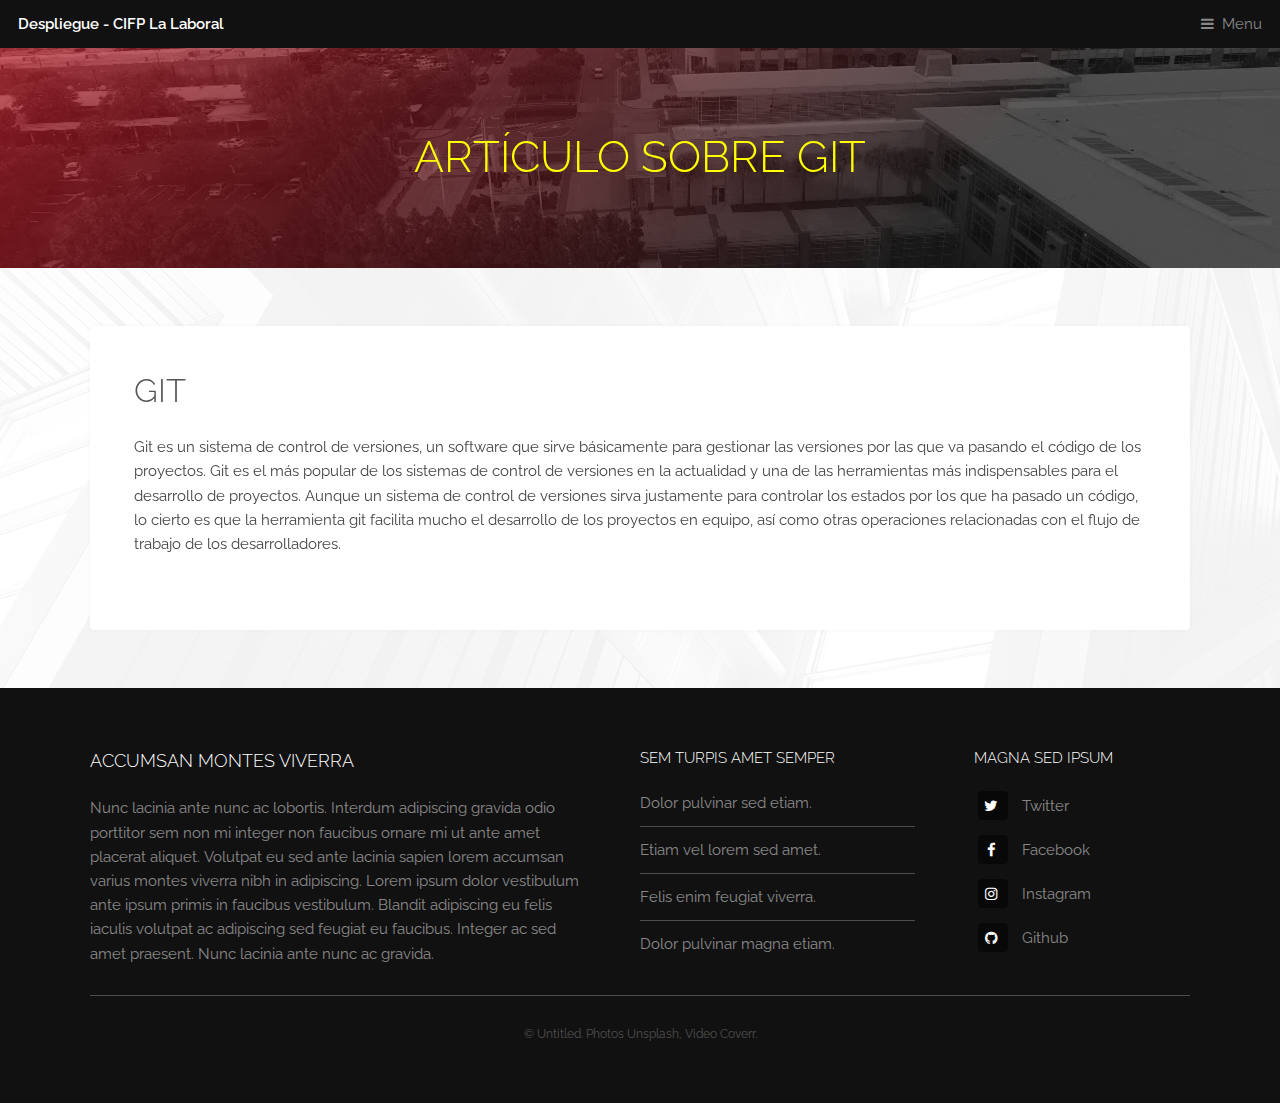
<file: articulo.html>
<!DOCTYPE HTML>
<!--
	Industrious by TEMPLATED
	templated.co @templatedco
	Released for free under the Creative Commons Attribution 3.0 license (templated.co/license)
-->
<html>
<head>
	<title>Despliegue-CIFP La Laboral</title>
	<meta charset="utf-8" />
	<meta name="viewport" content="width=device-width, initial-scale=1, user-scalable=no" />
	<meta name="description" content="" />
	<meta name="keywords" content="" />
	<link rel="stylesheet" href="assets/css/main.css" />
</head>

<body class="is-preload">

	<!-- Header -->
	<header id="header">
		<a class="logo" href="index.html">Despliegue - CIFP La Laboral</a>
		<nav>
			<a href="#menu">Menu</a>
		</nav>
	</header>

	<!-- Nav -->
	<nav id="menu">
		<ul class="links">
			<li><a href="index.html">Home</a></li>
			<li><a href="#">Elements</a></li>
			<li><a href="ejemplo.html">Ejemplo</a></li>
		</ul>
	</nav>

	<!-- Heading -->
	<div id="heading">
		<h1>Artículo sobre GIT</h1>
	</div>

	<!-- Main -->
	<section id="main" class="wrapper">
		<div class="inner">
			<div class="content">
				<header>
					<h2>GIT</h2>
				</header>
				<p>Git es un sistema de control de versiones, un software que sirve básicamente para gestionar las versiones por las que va pasando el código de los proyectos.

					Git es el más popular de los sistemas de control de versiones en la actualidad y una de las herramientas más indispensables para el desarrollo de proyectos.

					Aunque un sistema de control de versiones sirva justamente para controlar los estados por los que ha pasado un código, lo cierto es que la herramienta git facilita mucho el desarrollo de los proyectos en equipo, así como otras operaciones relacionadas con el flujo de trabajo de los desarrolladores.
 				</p>
			</div>
		</div>
	</section>

	<!-- Footer -->
	<footer id="footer">
				<div class="inner">
					<div class="content">
						<section>
							<h3>Accumsan montes viverra</h3>
							<p>Nunc lacinia ante nunc ac lobortis. Interdum adipiscing gravida odio porttitor sem non mi integer non faucibus ornare mi ut ante amet placerat aliquet. Volutpat eu sed ante lacinia sapien lorem accumsan varius montes viverra nibh in adipiscing. Lorem ipsum dolor vestibulum ante ipsum primis in faucibus vestibulum. Blandit adipiscing eu felis iaculis volutpat ac adipiscing sed feugiat eu faucibus. Integer ac sed amet praesent. Nunc lacinia ante nunc ac gravida.</p>
						</section>
						<section>
							<h4>Sem turpis amet semper</h4>
							<ul class="alt">
								<li><a href="#">Dolor pulvinar sed etiam.</a></li>
								<li><a href="#">Etiam vel lorem sed amet.</a></li>
								<li><a href="#">Felis enim feugiat viverra.</a></li>
								<li><a href="#">Dolor pulvinar magna etiam.</a></li>
							</ul>
						</section>
						<section>
							<h4>Magna sed ipsum</h4>
							<ul class="plain">
								<li><a href="#"><i class="icon fa-twitter">&nbsp;</i>Twitter</a></li>
								<li><a href="#"><i class="icon fa-facebook">&nbsp;</i>Facebook</a></li>
								<li><a href="#"><i class="icon fa-instagram">&nbsp;</i>Instagram</a></li>
								<li><a href="#"><i class="icon fa-github">&nbsp;</i>Github</a></li>
							</ul>
						</section>
					</div>
					<div class="copyright">
						&copy; Untitled. Photos <a href="https://unsplash.co">Unsplash</a>, Video <a href="https://coverr.co">Coverr</a>.
					</div>
				</div>
			</footer>

	<!-- Scripts -->
	<script src="assets/js/jquery.min.js"></script>
	<script src="assets/js/browser.min.js"></script>
	<script src="assets/js/breakpoints.min.js"></script>
	<script src="assets/js/util.js"></script>
	<script src="assets/js/main.js"></script>

</body>
</html>
</file>
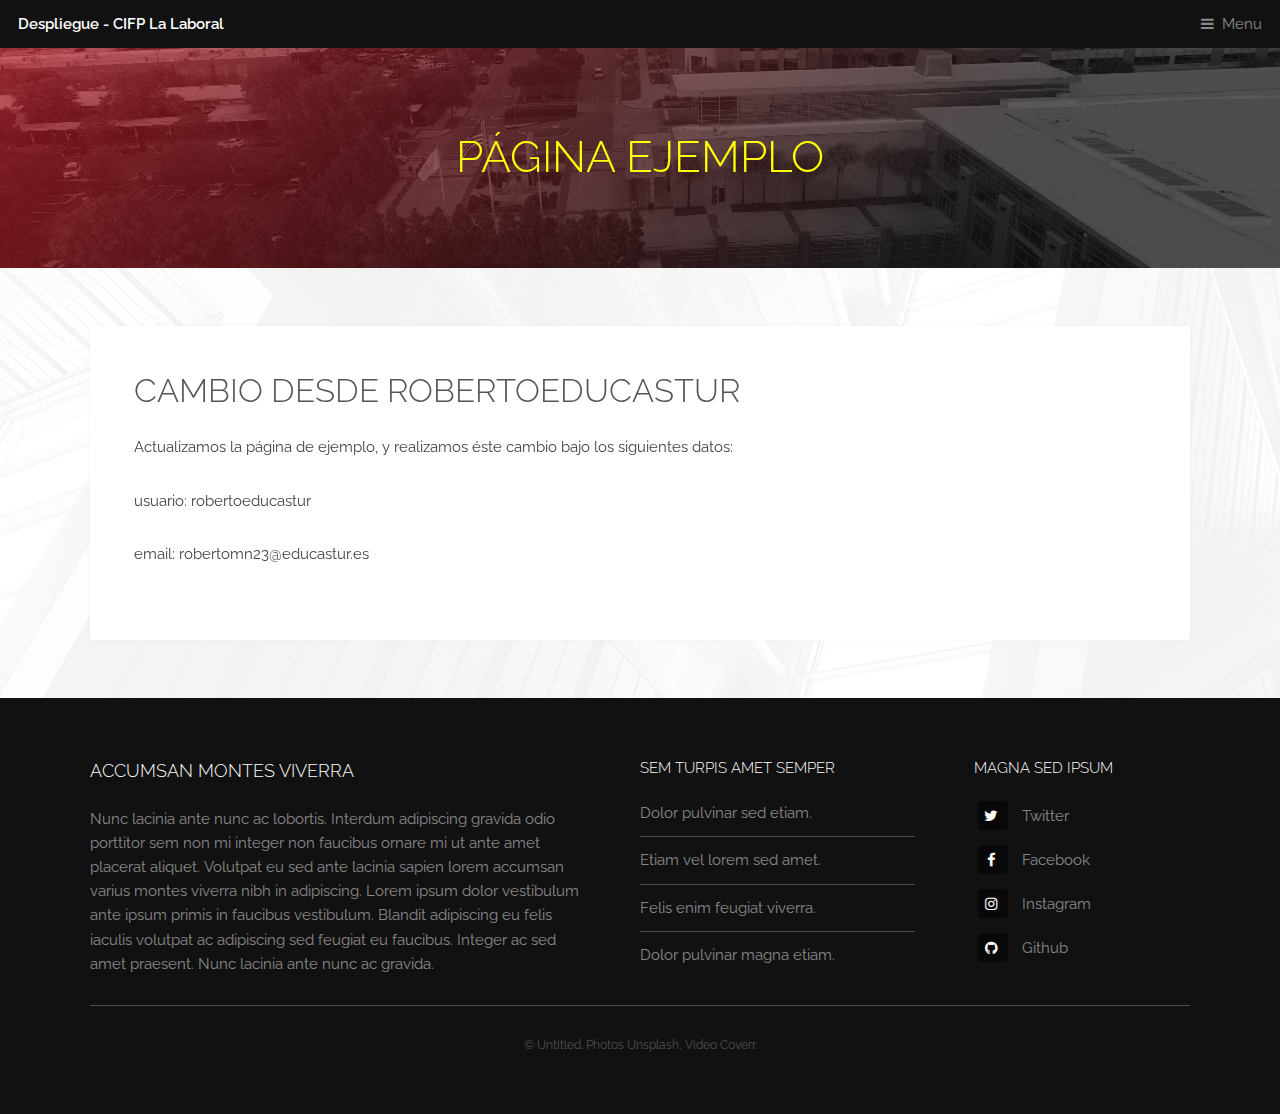
<file: ejemplo.html>
<!DOCTYPE HTML>
<!--
	Industrious by TEMPLATED
	templated.co @templatedco
	Released for free under the Creative Commons Attribution 3.0 license (templated.co/license)
-->
<html>
<head>
	<title>Despliegue-CIFP La Laboral</title>
	<meta charset="utf-8" />
	<meta name="viewport" content="width=device-width, initial-scale=1, user-scalable=no" />
	<meta name="description" content="" />
	<meta name="keywords" content="" />
	<link rel="stylesheet" href="assets/css/main.css" />
</head>

<body class="is-preload">

	<!-- Header -->
	<header id="header">
		<a class="logo" href="index.html">Despliegue - CIFP La Laboral</a>
		<nav>
			<a href="#menu">Menu</a>
		</nav>
	</header>

	<!-- Nav -->
	<nav id="menu">
		<ul class="links">
			<li><a href="index.html">Home</a></li>
			<li><a href="#">Elements</a></li>
			<li><a href="ejemplo.html">Ejemplo</a></li>
		</ul>
	</nav>

	<!-- Heading -->
	<div id="heading">
		<h1>Página Ejemplo</h1>
	</div>

	<!-- Main -->
	<section id="main" class="wrapper">
		<div class="inner">
			<div class="content">
				<header>
					<h2>Cambio desde robertoeducastur</h2>
				</header>
				<p>Actualizamos la página de ejemplo, y realizamos éste cambio bajo los siguientes datos:</p>
				<p>usuario: robertoeducastur</p>
				<p>email: robertomn23@educastur.es</p>
			</div>
		</div>
	</section>

	<!-- Footer -->
	<footer id="footer">
				<div class="inner">
					<div class="content">
						<section>
							<h3>Accumsan montes viverra</h3>
							<p>Nunc lacinia ante nunc ac lobortis. Interdum adipiscing gravida odio porttitor sem non mi integer non faucibus ornare mi ut ante amet placerat aliquet. Volutpat eu sed ante lacinia sapien lorem accumsan varius montes viverra nibh in adipiscing. Lorem ipsum dolor vestibulum ante ipsum primis in faucibus vestibulum. Blandit adipiscing eu felis iaculis volutpat ac adipiscing sed feugiat eu faucibus. Integer ac sed amet praesent. Nunc lacinia ante nunc ac gravida.</p>
						</section>
						<section>
							<h4>Sem turpis amet semper</h4>
							<ul class="alt">
								<li><a href="#">Dolor pulvinar sed etiam.</a></li>
								<li><a href="#">Etiam vel lorem sed amet.</a></li>
								<li><a href="#">Felis enim feugiat viverra.</a></li>
								<li><a href="#">Dolor pulvinar magna etiam.</a></li>
							</ul>
						</section>
						<section>
							<h4>Magna sed ipsum</h4>
							<ul class="plain">
								<li><a href="#"><i class="icon fa-twitter">&nbsp;</i>Twitter</a></li>
								<li><a href="#"><i class="icon fa-facebook">&nbsp;</i>Facebook</a></li>
								<li><a href="#"><i class="icon fa-instagram">&nbsp;</i>Instagram</a></li>
								<li><a href="#"><i class="icon fa-github">&nbsp;</i>Github</a></li>
							</ul>
						</section>
					</div>
					<div class="copyright">
						&copy; Untitled. Photos <a href="https://unsplash.co">Unsplash</a>, Video <a href="https://coverr.co">Coverr</a>.
					</div>
				</div>
			</footer>

	<!-- Scripts -->
	<script src="assets/js/jquery.min.js"></script>
	<script src="assets/js/browser.min.js"></script>
	<script src="assets/js/breakpoints.min.js"></script>
	<script src="assets/js/util.js"></script>
	<script src="assets/js/main.js"></script>

</body>
</html>
</file>
<file: assets/css/main.css>
@import url(font-awesome.min.css);
@import url("https://fonts.googleapis.com/css?family=Raleway:200,300,400,500,600");
/*
	Industrious by TEMPLATED
	templated.co @templatedco
	Released for free under the Creative Commons Attribution 3.0 license (templated.co/license)
*/
/* Basic */
@-ms-viewport {
  width: device-width; }
body {
  -ms-overflow-style: scrollbar; }

@media screen and (max-width: 480px) {
  html, body {
    min-width: 320px; } }
html {
  box-sizing: border-box; }

*, *:before, *:after {
  box-sizing: inherit; }

body {
  background: #ffffff; }
  body.is-preload *, body.is-preload *:before, body.is-preload *:after {
    -moz-animation: none !important;
    -webkit-animation: none !important;
    -ms-animation: none !important;
    animation: none !important;
    -moz-transition: none !important;
    -webkit-transition: none !important;
    -ms-transition: none !important;
    transition: none !important; }

html, body, div, span, applet, object,
iframe, h1, h2, h3, h4, h5, h6, p, blockquote,
pre, a, abbr, acronym, address, big, cite,
code, del, dfn, em, img, ins, kbd, q, s, samp,
small, strike, strong, sub, sup, tt, var, b,
u, i, center, dl, dt, dd, ol, ul, li, fieldset,
form, label, legend, table, caption, tbody,
tfoot, thead, tr, th, td, article, aside,
canvas, details, embed, figure, figcaption,
footer, header, hgroup, menu, nav, output, ruby,
section, summary, time, mark, audio, video {
  margin: 0;
  padding: 0;
  border: 0;
  font-size: 100%;
  font: inherit;
  vertical-align: baseline; }

article, aside, details, figcaption, figure,
footer, header, hgroup, menu, nav, section {
  display: block; }

body {
  line-height: 1; }

ol, ul {
  list-style: none; }

blockquote, q {
  quotes: none; }
  blockquote:before, blockquote:after, q:before, q:after {
    content: '';
    content: none; }

table {
  border-collapse: collapse;
  border-spacing: 0; }

body {
  -webkit-text-size-adjust: none; }

mark {
  background-color: transparent;
  color: inherit; }

input::-moz-focus-inner {
  border: 0;
  padding: 0; }

input, select, textarea {
  -moz-appearance: none;
  -webkit-appearance: none;
  -ms-appearance: none;
  appearance: none; }

/* Typography */
html {
  font-size: 13pt; }
  @media screen and (max-width: 1680px) {
    html {
      font-size: 11pt; } }
  @media screen and (max-width: 980px) {
    html {
      font-size: 12pt; } }
  @media screen and (max-width: 480px) {
    html {
      font-size: 11pt; } }

body {
  background-color: #ffffff;
  color: #444444; }

body, input, select, textarea {
  font-family: "Raleway", Arial, Helvetica, sans-serif;
  font-weight: 400;
  font-size: 1rem;
  line-height: 1.65; }

a {
  -moz-transition: color 0.2s ease-in-out;
  -webkit-transition: color 0.2s ease-in-out;
  -ms-transition: color 0.2s ease-in-out;
  transition: color 0.2s ease-in-out;
  text-decoration: underline; }
  a:hover {
    text-decoration: none; }

strong, b {
  font-weight: 600; }

em, i {
  font-style: italic; }

p {
  margin: 0 0 2rem 0; }

header.special {
  text-align: center;
  margin-bottom: 4rem; }
  header.special p {
    max-width: 75%;
    margin-left: auto;
    margin-right: auto; }

h1, h2, h3, h4, h5, h6 {
  font-weight: 300;
  line-height: 1.5;
  text-transform: uppercase;
  margin: 0 0 1.5rem 0; }
  h1 a, h2 a, h3 a, h4 a, h5 a, h6 a {
    color: inherit;
    text-decoration: none; }

h1 {
  font-size: 3rem;
  line-height: 1.2; 
  color: yellow !important }

h2 {
  font-size: 2.25rem;
  line-height: 1.3; }

h3 {
  font-size: 1.25rem; }

h4 {
  font-size: 1rem; }

h5 {
  font-size: 0.9rem; }

h6 {
  font-size: 0.7rem; }

@media screen and (max-width: 736px) {
  h1 {
    font-size: 2.75rem;
    line-height: 1.3; }

  h2 {
    font-size: 1.75rem;
    line-height: 1.5; }

  h3 {
    font-size: 1.25rem; } }
sub {
  font-size: 0.8rem;
  position: relative;
  top: 0.5rem; }

sup {
  font-size: 0.8rem;
  position: relative;
  top: -0.5rem; }

blockquote {
  border-left: solid 0.5rem;
  font-style: italic;
  margin: 0 0 2rem 0;
  padding: 1rem 0 1rem 2rem; }

code {
  border-radius: 4px;
  border: solid 1px;
  font-family: "Courier New", monospace;
  font-size: 0.9rem;
  margin: 0 0.25rem;
  padding: 0.25rem 0.65rem; }

pre {
  -webkit-overflow-scrolling: touch;
  font-family: "Courier New", monospace;
  font-size: 0.9rem;
  margin: 0 0 2rem 0; }
  pre code {
    display: block;
    line-height: 1.75;
    padding: 1rem 1.5rem;
    overflow-x: auto; }

hr {
  border: 0;
  border-bottom: solid 1px;
  margin: 2rem 0; }
  hr.major {
    margin: 4rem 0; }

input, select, textarea {
  color: #555555; }

a {
  color: #ce1b28; }

strong, b {
  color: #555555; }

h1, h2, h3, h4, h5, h6 {
  color: #555555; }

blockquote {
  border-left-color: rgba(0, 0, 0, 0.25); }

code {
  background: rgba(0, 0, 0, 0.075);
  border-color: rgba(0, 0, 0, 0.25); }

hr {
  border-bottom-color: rgba(0, 0, 0, 0.25); }

/* Inner */
.inner {
  margin: 0 auto;
  width: 75rem;
  max-width: calc(100% - 6rem); }
  @media screen and (max-width: 480px) {
    .inner {
      max-width: calc(100% - 3rem); } }

/* Button */
input[type="submit"],
input[type="reset"],
input[type="button"],
button,
.button {
  -moz-appearance: none;
  -webkit-appearance: none;
  -ms-appearance: none;
  appearance: none;
  -moz-transition: background-color 0.2s ease-in-out, box-shadow 0.2s ease-in-out, color 0.2s ease-in-out;
  -webkit-transition: background-color 0.2s ease-in-out, box-shadow 0.2s ease-in-out, color 0.2s ease-in-out;
  -ms-transition: background-color 0.2s ease-in-out, box-shadow 0.2s ease-in-out, color 0.2s ease-in-out;
  transition: background-color 0.2s ease-in-out, box-shadow 0.2s ease-in-out, color 0.2s ease-in-out;
  border: 0;
  border-radius: 4px;
  cursor: pointer;
  display: inline-block;
  font-weight: 600;
  height: 3.25rem;
  line-height: 3.25rem;
  padding: 0 1.75rem;
  text-align: center;
  text-decoration: none;
  white-space: nowrap; }
  input[type="submit"].small,
  input[type="reset"].small,
  input[type="button"].small,
  button.small,
  .button.small {
    font-size: 0.8rem;
    height: 2.4375rem;
    line-height: 2.4375rem;
    padding: 0 1.25rem; }
  input[type="submit"].large,
  input[type="reset"].large,
  input[type="button"].large,
  button.large,
  .button.large {
    font-size: 1.35rem;
    height: 4.0625rem;
    line-height: 4.0625rem;
    padding: 0 2rem; }
  input[type="submit"].wide,
  input[type="reset"].wide,
  input[type="button"].wide,
  button.wide,
  .button.wide {
    min-width: 13rem; }
  input[type="submit"].icon:before,
  input[type="reset"].icon:before,
  input[type="button"].icon:before,
  button.icon:before,
  .button.icon:before {
    margin-right: 0.5rem; }
  input[type="submit"].fit,
  input[type="reset"].fit,
  input[type="button"].fit,
  button.fit,
  .button.fit {
    width: 100%; }
  input[type="submit"].disabled, input[type="submit"]:disabled,
  input[type="reset"].disabled,
  input[type="reset"]:disabled,
  input[type="button"].disabled,
  input[type="button"]:disabled,
  button.disabled,
  button:disabled,
  .button.disabled,
  .button:disabled {
    pointer-events: none;
    opacity: 0.25; }

input[type="submit"],
input[type="reset"],
input[type="button"],
button,
.button {
  background-color: transparent;
  box-shadow: inset 0 0 0 1px #555555;
  color: #555555 !important; }
  input[type="submit"]:hover,
  input[type="reset"]:hover,
  input[type="button"]:hover,
  button:hover,
  .button:hover {
    box-shadow: inset 0 0 0 1px #ce1b28;
    color: #ce1b28 !important; }
    input[type="submit"]:hover:active,
    input[type="reset"]:hover:active,
    input[type="button"]:hover:active,
    button:hover:active,
    .button:hover:active {
      background-color: rgba(206, 27, 40, 0.25); }
  input[type="submit"].primary,
  input[type="reset"].primary,
  input[type="button"].primary,
  button.primary,
  .button.primary {
    box-shadow: none;
    background-color: #ce1b28;
    color: #ffffff !important; }
    input[type="submit"].primary:hover,
    input[type="reset"].primary:hover,
    input[type="button"].primary:hover,
    button.primary:hover,
    .button.primary:hover {
      background-color: #e2212f;
      box-shadow: none; }
      input[type="submit"].primary:hover:active,
      input[type="reset"].primary:hover:active,
      input[type="button"].primary:hover:active,
      button.primary:hover:active,
      .button.primary:hover:active {
        background-color: #b71824; }

/* Form */
form {
  margin: 0 0 2rem 0; }

input[type="text"],
input[type="password"],
input[type="email"],
input[type="tel"],
input[type="search"],
input[type="url"],
select,
textarea {
  -moz-appearance: none;
  -webkit-appearance: none;
  -ms-appearance: none;
  appearance: none;
  border-radius: 4px;
  border: none;
  border: solid 1px;
  color: inherit;
  display: block;
  outline: 0;
  padding: 0 1rem;
  text-decoration: none;
  width: 100%; }
  input[type="text"]:invalid,
  input[type="password"]:invalid,
  input[type="email"]:invalid,
  input[type="tel"]:invalid,
  input[type="search"]:invalid,
  input[type="url"]:invalid,
  select:invalid,
  textarea:invalid {
    box-shadow: none; }

label {
  display: block;
  font-size: 1rem;
  font-weight: 600;
  margin: 0 0 1rem 0; }

input[type="text"],
input[type="password"],
input[type="email"],
input[type="tel"],
input[type="search"],
input[type="url"] {
  height: 3.25rem; }

select {
  background-size: 1.25rem;
  background-repeat: no-repeat;
  background-position: calc(100% - 1rem) center;
  height: 3.25rem;
  padding-right: 3.25rem;
  text-overflow: ellipsis; }
  select:focus::-ms-value {
    background-color: transparent; }
  select::-ms-expand {
    display: none; }

textarea {
  padding: 0.75rem 1rem; }

input[type="checkbox"],
input[type="radio"] {
  -moz-appearance: none;
  -webkit-appearance: none;
  -ms-appearance: none;
  appearance: none;
  display: block;
  float: left;
  margin-right: -2rem;
  opacity: 0;
  width: 1rem;
  z-index: -1; }
  input[type="checkbox"] + label,
  input[type="radio"] + label {
    text-decoration: none;
    cursor: pointer;
    display: inline-block;
    font-size: 1rem;
    font-weight: 400;
    padding-left: 2.825rem;
    padding-right: 0.875rem;
    position: relative; }
    input[type="checkbox"] + label:before,
    input[type="radio"] + label:before {
      -moz-osx-font-smoothing: grayscale;
      -webkit-font-smoothing: antialiased;
      font-family: FontAwesome;
      font-style: normal;
      font-weight: normal;
      text-transform: none !important; }
    input[type="checkbox"] + label:before,
    input[type="radio"] + label:before {
      border-radius: 4px;
      border: solid 1px;
      content: '';
      display: inline-block;
      height: 1.95rem;
      left: 0;
      line-height: 1.86875rem;
      position: absolute;
      text-align: center;
      top: -0.1625rem;
      width: 1.95rem; }
  input[type="checkbox"]:checked + label:before,
  input[type="radio"]:checked + label:before {
    content: '\f00c'; }

input[type="checkbox"] + label:before {
  border-radius: 4px; }

input[type="radio"] + label:before {
  border-radius: 100%; }

::-webkit-input-placeholder {
  opacity: 1.0; }

:-moz-placeholder {
  opacity: 1.0; }

::-moz-placeholder {
  opacity: 1.0; }

:-ms-input-placeholder {
  opacity: 1.0; }

label {
  color: #555555; }

input[type="text"],
input[type="password"],
input[type="email"],
input[type="tel"],
input[type="search"],
input[type="url"],
select,
textarea {
  background-color: rgba(0, 0, 0, 0.075);
  border-color: rgba(0, 0, 0, 0.25); }
  input[type="text"]:focus,
  input[type="password"]:focus,
  input[type="email"]:focus,
  input[type="tel"]:focus,
  input[type="search"]:focus,
  input[type="url"]:focus,
  select:focus,
  textarea:focus {
    border-color: #ce1b28;
    box-shadow: 0 0 0 1px #ce1b28; }

select {
  background-image: url("data:image/svg+xml;charset=utf8,%3Csvg xmlns='http://www.w3.org/2000/svg' width='40' height='40' preserveAspectRatio='none' viewBox='0 0 40 40'%3E%3Cpath d='M9.4,12.3l10.4,10.4l10.4-10.4c0.2-0.2,0.5-0.4,0.9-0.4c0.3,0,0.6,0.1,0.9,0.4l3.3,3.3c0.2,0.2,0.4,0.5,0.4,0.9 c0,0.4-0.1,0.6-0.4,0.9L20.7,31.9c-0.2,0.2-0.5,0.4-0.9,0.4c-0.3,0-0.6-0.1-0.9-0.4L4.3,17.3c-0.2-0.2-0.4-0.5-0.4-0.9 c0-0.4,0.1-0.6,0.4-0.9l3.3-3.3c0.2-0.2,0.5-0.4,0.9-0.4S9.1,12.1,9.4,12.3z' fill='rgba(0, 0, 0, 0.25)' /%3E%3C/svg%3E"); }
  select option {
    color: #444444;
    background-color: #ffffff; }

input[type="checkbox"] + label,
input[type="radio"] + label {
  color: #444444; }
  input[type="checkbox"] + label:before,
  input[type="radio"] + label:before {
    background: rgba(0, 0, 0, 0.075);
    border-color: rgba(0, 0, 0, 0.25); }
input[type="checkbox"]:checked + label:before,
input[type="radio"]:checked + label:before {
  background-color: #ce1b28;
  border-color: #ce1b28;
  color: #ffffff; }
input[type="checkbox"]:focus + label:before,
input[type="radio"]:focus + label:before {
  border-color: #ce1b28;
  box-shadow: 0 0 0 1px #ce1b28; }

::-webkit-input-placeholder {
  color: #bbbbbb !important; }

:-moz-placeholder {
  color: #bbbbbb !important; }

::-moz-placeholder {
  color: #bbbbbb !important; }

:-ms-input-placeholder {
  color: #bbbbbb !important; }

/* List */
ol {
  list-style: decimal;
  margin: 0 0 2rem 0;
  padding-left: 1.25rem; }
  ol li {
    padding-left: 0.25rem; }

ul {
  list-style: disc;
  margin: 0 0 2rem 0;
  padding-left: 1rem; }
  ul li {
    padding-left: 0.325rem; }
  ul.plain {
    list-style: none;
    padding-left: 0; }
    ul.plain li {
      margin-bottom: 1rem; }
      ul.plain li .icon {
        border-radius: 4px;
        color: #ffffff;
        display: inline-block;
        margin-right: 1rem;
        text-align: center;
        width: 2rem;
        height: 2rem;
        line-height: 2rem;
        background: rgba(0, 0, 0, 0.5); }
  ul.alt {
    list-style: none;
    padding-left: 0; }
    ul.alt li {
      border-top: solid 1px;
      padding: 0.75rem 0; }
      ul.alt li:first-child {
        border-top: 0;
        padding-top: 0; }
      ul.alt li:last-child {
        padding-bottom: 0; }

dl {
  margin: 0 0 2rem 0; }
  dl dt {
    display: block;
    font-weight: 600;
    margin: 0 0 1rem 0; }
  dl dd {
    margin-left: 1.5rem; }

ul.alt li {
  border-top-color: rgba(0, 0, 0, 0.25); }

/* Table */
.table-wrapper {
  -webkit-overflow-scrolling: touch;
  overflow-x: auto; }

table {
  margin: 0 0 2rem 0;
  width: 100%; }
  table tbody tr {
    border: solid 1px;
    border-left: 0;
    border-right: 0; }
  table td {
    padding: 0.75rem 0.75rem; }
  table th {
    font-size: 0.9rem;
    font-weight: 600;
    padding: 0 0.75rem 0.75rem 0.75rem;
    text-align: left; }
  table thead {
    border-bottom: solid 2px; }
  table tfoot {
    border-top: solid 2px; }
  table.alt {
    border-collapse: separate; }
    table.alt tbody tr td {
      border: solid 1px;
      border-left-width: 0;
      border-top-width: 0; }
      table.alt tbody tr td:first-child {
        border-left-width: 1px; }
    table.alt tbody tr:first-child td {
      border-top-width: 1px; }
    table.alt thead {
      border-bottom: 0; }
    table.alt tfoot {
      border-top: 0; }

table tbody tr {
  border-color: rgba(0, 0, 0, 0.25); }
  table tbody tr:nth-child(2n + 1) {
    background-color: rgba(0, 0, 0, 0.075); }
table th {
  color: #555555; }
table thead {
  border-bottom-color: rgba(0, 0, 0, 0.25); }
table tfoot {
  border-top-color: rgba(0, 0, 0, 0.25); }
table.alt tbody tr td {
  border-color: rgba(0, 0, 0, 0.25); }

/* Highlights */
.highlights {
  width: 100%;
  margin: 2.5rem 0;
  display: -moz-flex;
  display: -webkit-flex;
  display: -ms-flex;
  display: flex;
  -moz-flex-wrap: wrap;
  -webkit-flex-wrap: wrap;
  -ms-flex-wrap: wrap;
  flex-wrap: wrap;
  -moz-align-items: -moz-stretch;
  -webkit-align-items: -webkit-stretch;
  -ms-align-items: -ms-stretch;
  align-items: stretch; }
  .highlights > * {
    -moz-flex-shrink: 1;
    -webkit-flex-shrink: 1;
    -ms-flex-shrink: 1;
    flex-shrink: 1;
    -moz-flex-grow: 0;
    -webkit-flex-grow: 0;
    -ms-flex-grow: 0;
    flex-grow: 0; }
  .highlights > * {
    width: 33.3333333333%; }
  .highlights > * {
    padding: 1.5rem;
    width: calc(33.3333333333% + 1rem); }
  .highlights > :nth-child(-n + 3) {
    padding-top: 0; }
  .highlights > :nth-last-child(-n + 3) {
    padding-bottom: 0; }
  .highlights > :nth-child(3n + 1) {
    padding-left: 0; }
  .highlights > :nth-child(3n) {
    padding-right: 0; }
  .highlights > :nth-child(3n + 1),
  .highlights > :nth-child(3n) {
    width: calc(33.3333333333% + -0.5rem); }
  .highlights .content {
    border-radius: 4px;
    height: 100%;
    padding: 3rem;
    text-align: center; }
    .highlights .content .icon {
      font-size: 5rem; }
  .highlights > div > :last-child {
    margin-bottom: 0; }
  @media screen and (max-width: 980px) {
    .highlights > * {
      width: 50%; }
    .highlights > * {
      padding: 1rem;
      width: calc(33.3333333333% + 0.6666666667rem); }
    .highlights > :nth-child(-n + 3) {
      padding-top: 1rem; }
    .highlights > :nth-last-child(-n + 3) {
      padding-bottom: 1rem; }
    .highlights > :nth-child(3n + 1) {
      padding-left: 1rem; }
    .highlights > :nth-child(3n) {
      padding-right: 1rem; }
    .highlights > :nth-child(3n + 1),
    .highlights > :nth-child(3n) {
      padding: 1rem;
      width: calc(50% + 1rem); }
    .highlights > * {
      padding: 1rem;
      width: calc(50% + 1rem); }
    .highlights > :nth-child(-n + 2) {
      padding-top: 0; }
    .highlights > :nth-last-child(-n + 2) {
      padding-bottom: 0; }
    .highlights > :nth-child(2n + 1) {
      padding-left: 0; }
    .highlights > :nth-child(2n) {
      padding-right: 0; }
    .highlights > :nth-child(2n + 1),
    .highlights > :nth-child(2n) {
      width: calc(50% + 0rem); }
    .highlights .content {
      padding: 2rem; } }
  @media screen and (max-width: 736px) {
    .highlights > * {
      width: 100%; }
    .highlights > * {
      padding: 1rem;
      width: calc(33.3333333333% + 0.6666666667rem); }
    .highlights > :nth-child(-n + 3) {
      padding-top: 1rem; }
    .highlights > :nth-last-child(-n + 3) {
      padding-bottom: 1rem; }
    .highlights > :nth-child(3n + 1) {
      padding-left: 1rem; }
    .highlights > :nth-child(3n) {
      padding-right: 1rem; }
    .highlights > :nth-child(3n + 1),
    .highlights > :nth-child(3n) {
      padding: 1rem;
      width: calc(100% + 2rem); }
    .highlights > * {
      padding: 1rem;
      width: calc(50% + 1rem); }
    .highlights > :nth-child(-n + 2) {
      padding-top: 1rem; }
    .highlights > :nth-last-child(-n + 2) {
      padding-bottom: 1rem; }
    .highlights > :nth-child(2n + 1) {
      padding-left: 1rem; }
    .highlights > :nth-child(2n) {
      padding-right: 1rem; }
    .highlights > :nth-child(2n + 1),
    .highlights > :nth-child(2n) {
      padding: 1rem;
      width: calc(100% + 2rem); }
    .highlights > * {
      padding: 1rem;
      width: calc(100% + 2rem); }
    .highlights > :nth-child(-n + 1) {
      padding-top: 0; }
    .highlights > :nth-last-child(-n + 1) {
      padding-bottom: 0; }
    .highlights > :nth-child(1n + 1) {
      padding-left: 0; }
    .highlights > :nth-child(1n) {
      padding-right: 0; }
    .highlights > :nth-child(1n + 1),
    .highlights > :nth-child(1n) {
      width: calc(100% + 1rem); } }

.highlights .content {
  background: #ffffff;
  box-shadow: 0px 0px 4px 1px rgba(0, 0, 0, 0.025); }

/* Testimonials */
.testimonials {
  margin: 2.5rem 0;
  width: 100%;
  display: -moz-flex;
  display: -webkit-flex;
  display: -ms-flex;
  display: flex;
  -moz-flex-wrap: wrap;
  -webkit-flex-wrap: wrap;
  -ms-flex-wrap: wrap;
  flex-wrap: wrap;
  -moz-align-items: -moz-stretch;
  -webkit-align-items: -webkit-stretch;
  -ms-align-items: -ms-stretch;
  align-items: stretch; }
  .testimonials > * {
    -moz-flex-shrink: 1;
    -webkit-flex-shrink: 1;
    -ms-flex-shrink: 1;
    flex-shrink: 1;
    -moz-flex-grow: 0;
    -webkit-flex-grow: 0;
    -ms-flex-grow: 0;
    flex-grow: 0; }
  .testimonials > * {
    width: 33.3333333333%; }
  .testimonials > * {
    padding: 1.5rem;
    width: calc(33.3333333333% + 1rem); }
  .testimonials > :nth-child(-n + 3) {
    padding-top: 0; }
  .testimonials > :nth-last-child(-n + 3) {
    padding-bottom: 0; }
  .testimonials > :nth-child(3n + 1) {
    padding-left: 0; }
  .testimonials > :nth-child(3n) {
    padding-right: 0; }
  .testimonials > :nth-child(3n + 1),
  .testimonials > :nth-child(3n) {
    width: calc(33.3333333333% + -0.5rem); }
  .testimonials .content {
    border-radius: 4px;
    height: 100%;
    padding: 3rem; }
    .testimonials .content .author {
      display: -moz-flex;
      display: -webkit-flex;
      display: -ms-flex;
      display: flex;
      -moz-align-items: center;
      -webkit-align-items: center;
      -ms-align-items: center;
      align-items: center; }
      .testimonials .content .author blockquote {
        margin: 0; }
      .testimonials .content .author .image {
        margin-right: 2rem;
        width: 20%; }
        .testimonials .content .author .image img {
          border-radius: 100%;
          max-width: 100%; }
    .testimonials .content .credit {
      font-size: 0.75rem; }
    .testimonials .content p:last-child {
      margin: 0; }
  .testimonials > div > :last-child {
    margin-bottom: 0; }
  @media screen and (max-width: 980px) {
    .testimonials > * {
      width: 50%; }
    .testimonials > * {
      padding: 1rem;
      width: calc(33.3333333333% + 0.6666666667rem); }
    .testimonials > :nth-child(-n + 3) {
      padding-top: 1rem; }
    .testimonials > :nth-last-child(-n + 3) {
      padding-bottom: 1rem; }
    .testimonials > :nth-child(3n + 1) {
      padding-left: 1rem; }
    .testimonials > :nth-child(3n) {
      padding-right: 1rem; }
    .testimonials > :nth-child(3n + 1),
    .testimonials > :nth-child(3n) {
      padding: 1rem;
      width: calc(50% + 1rem); }
    .testimonials > * {
      padding: 1rem;
      width: calc(50% + 1rem); }
    .testimonials > :nth-child(-n + 2) {
      padding-top: 0; }
    .testimonials > :nth-last-child(-n + 2) {
      padding-bottom: 0; }
    .testimonials > :nth-child(2n + 1) {
      padding-left: 0; }
    .testimonials > :nth-child(2n) {
      padding-right: 0; }
    .testimonials > :nth-child(2n + 1),
    .testimonials > :nth-child(2n) {
      width: calc(50% + 0rem); }
    .testimonials .content {
      padding: 2rem; } }
  @media screen and (max-width: 736px) {
    .testimonials > * {
      width: 100%; }
    .testimonials > * {
      padding: 1rem;
      width: calc(33.3333333333% + 0.6666666667rem); }
    .testimonials > :nth-child(-n + 3) {
      padding-top: 1rem; }
    .testimonials > :nth-last-child(-n + 3) {
      padding-bottom: 1rem; }
    .testimonials > :nth-child(3n + 1) {
      padding-left: 1rem; }
    .testimonials > :nth-child(3n) {
      padding-right: 1rem; }
    .testimonials > :nth-child(3n + 1),
    .testimonials > :nth-child(3n) {
      padding: 1rem;
      width: calc(100% + 2rem); }
    .testimonials > * {
      padding: 1rem;
      width: calc(50% + 1rem); }
    .testimonials > :nth-child(-n + 2) {
      padding-top: 1rem; }
    .testimonials > :nth-last-child(-n + 2) {
      padding-bottom: 1rem; }
    .testimonials > :nth-child(2n + 1) {
      padding-left: 1rem; }
    .testimonials > :nth-child(2n) {
      padding-right: 1rem; }
    .testimonials > :nth-child(2n + 1),
    .testimonials > :nth-child(2n) {
      padding: 1rem;
      width: calc(100% + 2rem); }
    .testimonials > * {
      padding: 1rem;
      width: calc(100% + 2rem); }
    .testimonials > :nth-child(-n + 1) {
      padding-top: 0; }
    .testimonials > :nth-last-child(-n + 1) {
      padding-bottom: 0; }
    .testimonials > :nth-child(1n + 1) {
      padding-left: 0; }
    .testimonials > :nth-child(1n) {
      padding-right: 0; }
    .testimonials > :nth-child(1n + 1),
    .testimonials > :nth-child(1n) {
      width: calc(100% + 1rem); } }

.testimonials .content {
  background: #ffffff;
  box-shadow: 0px 0px 4px 1px rgba(0, 0, 0, 0.025); }
  .testimonials .content .credit strong {
    color: #ce1b28; }

/* Actions */
ul.actions {
  display: -moz-flex;
  display: -webkit-flex;
  display: -ms-flex;
  display: flex;
  cursor: default;
  list-style: none;
  margin-left: -1rem;
  padding-left: 0; }
  ul.actions li {
    padding: 0 0 0 1rem;
    vertical-align: middle; }
  ul.actions.special {
    -moz-justify-content: center;
    -webkit-justify-content: center;
    -ms-justify-content: center;
    justify-content: center;
    width: calc(100% + 1rem); }
  ul.actions.stacked {
    -moz-flex-direction: column;
    -webkit-flex-direction: column;
    -ms-flex-direction: column;
    flex-direction: column;
    margin-left: 0; }
    ul.actions.stacked li {
      padding: 1.3rem 0 0 0; }
      ul.actions.stacked li:first-child {
        padding-top: 0; }
  ul.actions.fit {
    width: calc(100% + 1rem); }
    ul.actions.fit li {
      -moz-flex-grow: 1;
      -webkit-flex-grow: 1;
      -ms-flex-grow: 1;
      flex-grow: 1;
      -moz-flex-shrink: 1;
      -webkit-flex-shrink: 1;
      -ms-flex-shrink: 1;
      flex-shrink: 1;
      width: 100%; }
      ul.actions.fit li > * {
        width: 100%; }
    ul.actions.fit.stacked {
      width: 100%; }
  @media screen and (max-width: 480px) {
    ul.actions:not(.fixed) {
      -moz-flex-direction: column;
      -webkit-flex-direction: column;
      -ms-flex-direction: column;
      flex-direction: column;
      margin-left: 0;
      width: 100% !important; }
      ul.actions:not(.fixed) li {
        -moz-flex-grow: 1;
        -webkit-flex-grow: 1;
        -ms-flex-grow: 1;
        flex-grow: 1;
        -moz-flex-shrink: 1;
        -webkit-flex-shrink: 1;
        -ms-flex-shrink: 1;
        flex-shrink: 1;
        padding: 1rem 0 0 0;
        text-align: center;
        width: 100%; }
        ul.actions:not(.fixed) li > * {
          width: 100%; }
        ul.actions:not(.fixed) li:first-child {
          padding-top: 0; }
        ul.actions:not(.fixed) li input[type="submit"],
        ul.actions:not(.fixed) li input[type="reset"],
        ul.actions:not(.fixed) li input[type="button"],
        ul.actions:not(.fixed) li button,
        ul.actions:not(.fixed) li .button {
          width: 100%; }
          ul.actions:not(.fixed) li input[type="submit"].icon:before,
          ul.actions:not(.fixed) li input[type="reset"].icon:before,
          ul.actions:not(.fixed) li input[type="button"].icon:before,
          ul.actions:not(.fixed) li button.icon:before,
          ul.actions:not(.fixed) li .button.icon:before {
            margin-left: -0.5rem; } }

/* Grid */
.row {
  display: flex;
  flex-wrap: wrap;
  box-sizing: border-box; }
  .row > * {
    box-sizing: border-box; }
  .row.gtr-uniform > * > :last-child {
    margin-bottom: 0; }

.row > .imp {
  order: -1; }
.row > .col-1 {
  width: 8.3333333333%; }
.row > .off-1 {
  margin-left: 8.3333333333%; }
.row > .col-2 {
  width: 16.6666666667%; }
.row > .off-2 {
  margin-left: 16.6666666667%; }
.row > .col-3 {
  width: 25%; }
.row > .off-3 {
  margin-left: 25%; }
.row > .col-4 {
  width: 33.3333333333%; }
.row > .off-4 {
  margin-left: 33.3333333333%; }
.row > .col-5 {
  width: 41.6666666667%; }
.row > .off-5 {
  margin-left: 41.6666666667%; }
.row > .col-6 {
  width: 50%; }
.row > .off-6 {
  margin-left: 50%; }
.row > .col-7 {
  width: 58.3333333333%; }
.row > .off-7 {
  margin-left: 58.3333333333%; }
.row > .col-8 {
  width: 66.6666666667%; }
.row > .off-8 {
  margin-left: 66.6666666667%; }
.row > .col-9 {
  width: 75%; }
.row > .off-9 {
  margin-left: 75%; }
.row > .col-10 {
  width: 83.3333333333%; }
.row > .off-10 {
  margin-left: 83.3333333333%; }
.row > .col-11 {
  width: 91.6666666667%; }
.row > .off-11 {
  margin-left: 91.6666666667%; }
.row > .col-12 {
  width: 100%; }
.row > .off-12 {
  margin-left: 100%; }
.row.gtr-0 {
  margin-top: 0;
  margin-left: 0rem; }
  .row.gtr-0 > * {
    padding: 0 0 0 0rem; }
  .row.gtr-0.gtr-uniform {
    margin-top: 0rem; }
    .row.gtr-0.gtr-uniform > * {
      padding-top: 0rem; }
.row.gtr-25 {
  margin-top: 0;
  margin-left: -0.75rem; }
  .row.gtr-25 > * {
    padding: 0 0 0 0.75rem; }
  .row.gtr-25.gtr-uniform {
    margin-top: -0.75rem; }
    .row.gtr-25.gtr-uniform > * {
      padding-top: 0.75rem; }
.row.gtr-50 {
  margin-top: 0;
  margin-left: -1.5rem; }
  .row.gtr-50 > * {
    padding: 0 0 0 1.5rem; }
  .row.gtr-50.gtr-uniform {
    margin-top: -1.5rem; }
    .row.gtr-50.gtr-uniform > * {
      padding-top: 1.5rem; }
.row {
  margin-top: 0;
  margin-left: -3rem; }
  .row > * {
    padding: 0 0 0 3rem; }
  .row.gtr-uniform {
    margin-top: -3rem; }
    .row.gtr-uniform > * {
      padding-top: 3rem; }
.row.gtr-150 {
  margin-top: 0;
  margin-left: -4.5rem; }
  .row.gtr-150 > * {
    padding: 0 0 0 4.5rem; }
  .row.gtr-150.gtr-uniform {
    margin-top: -4.5rem; }
    .row.gtr-150.gtr-uniform > * {
      padding-top: 4.5rem; }
.row.gtr-200 {
  margin-top: 0;
  margin-left: -6rem; }
  .row.gtr-200 > * {
    padding: 0 0 0 6rem; }
  .row.gtr-200.gtr-uniform {
    margin-top: -6rem; }
    .row.gtr-200.gtr-uniform > * {
      padding-top: 6rem; }

@media screen and (max-width: 1680px) {
  .row {
    display: flex;
    flex-wrap: wrap;
    box-sizing: border-box; }
    .row > * {
      box-sizing: border-box; }
    .row.gtr-uniform > * > :last-child {
      margin-bottom: 0; }

  .row > .imp-xlarge {
    order: -1; }
  .row > .col-1-xlarge {
    width: 8.3333333333%; }
  .row > .off-1-xlarge {
    margin-left: 8.3333333333%; }
  .row > .col-2-xlarge {
    width: 16.6666666667%; }
  .row > .off-2-xlarge {
    margin-left: 16.6666666667%; }
  .row > .col-3-xlarge {
    width: 25%; }
  .row > .off-3-xlarge {
    margin-left: 25%; }
  .row > .col-4-xlarge {
    width: 33.3333333333%; }
  .row > .off-4-xlarge {
    margin-left: 33.3333333333%; }
  .row > .col-5-xlarge {
    width: 41.6666666667%; }
  .row > .off-5-xlarge {
    margin-left: 41.6666666667%; }
  .row > .col-6-xlarge {
    width: 50%; }
  .row > .off-6-xlarge {
    margin-left: 50%; }
  .row > .col-7-xlarge {
    width: 58.3333333333%; }
  .row > .off-7-xlarge {
    margin-left: 58.3333333333%; }
  .row > .col-8-xlarge {
    width: 66.6666666667%; }
  .row > .off-8-xlarge {
    margin-left: 66.6666666667%; }
  .row > .col-9-xlarge {
    width: 75%; }
  .row > .off-9-xlarge {
    margin-left: 75%; }
  .row > .col-10-xlarge {
    width: 83.3333333333%; }
  .row > .off-10-xlarge {
    margin-left: 83.3333333333%; }
  .row > .col-11-xlarge {
    width: 91.6666666667%; }
  .row > .off-11-xlarge {
    margin-left: 91.6666666667%; }
  .row > .col-12-xlarge {
    width: 100%; }
  .row > .off-12-xlarge {
    margin-left: 100%; }
  .row.gtr-0 {
    margin-top: 0;
    margin-left: 0rem; }
    .row.gtr-0 > * {
      padding: 0 0 0 0rem; }
    .row.gtr-0.gtr-uniform {
      margin-top: 0rem; }
      .row.gtr-0.gtr-uniform > * {
        padding-top: 0rem; }
  .row.gtr-25 {
    margin-top: 0;
    margin-left: -0.75rem; }
    .row.gtr-25 > * {
      padding: 0 0 0 0.75rem; }
    .row.gtr-25.gtr-uniform {
      margin-top: -0.75rem; }
      .row.gtr-25.gtr-uniform > * {
        padding-top: 0.75rem; }
  .row.gtr-50 {
    margin-top: 0;
    margin-left: -1.5rem; }
    .row.gtr-50 > * {
      padding: 0 0 0 1.5rem; }
    .row.gtr-50.gtr-uniform {
      margin-top: -1.5rem; }
      .row.gtr-50.gtr-uniform > * {
        padding-top: 1.5rem; }
  .row {
    margin-top: 0;
    margin-left: -3rem; }
    .row > * {
      padding: 0 0 0 3rem; }
    .row.gtr-uniform {
      margin-top: -3rem; }
      .row.gtr-uniform > * {
        padding-top: 3rem; }
  .row.gtr-150 {
    margin-top: 0;
    margin-left: -4.5rem; }
    .row.gtr-150 > * {
      padding: 0 0 0 4.5rem; }
    .row.gtr-150.gtr-uniform {
      margin-top: -4.5rem; }
      .row.gtr-150.gtr-uniform > * {
        padding-top: 4.5rem; }
  .row.gtr-200 {
    margin-top: 0;
    margin-left: -6rem; }
    .row.gtr-200 > * {
      padding: 0 0 0 6rem; }
    .row.gtr-200.gtr-uniform {
      margin-top: -6rem; }
      .row.gtr-200.gtr-uniform > * {
        padding-top: 6rem; } }
@media screen and (max-width: 1280px) {
  .row {
    display: flex;
    flex-wrap: wrap;
    box-sizing: border-box; }
    .row > * {
      box-sizing: border-box; }
    .row.gtr-uniform > * > :last-child {
      margin-bottom: 0; }

  .row > .imp-large {
    order: -1; }
  .row > .col-1-large {
    width: 8.3333333333%; }
  .row > .off-1-large {
    margin-left: 8.3333333333%; }
  .row > .col-2-large {
    width: 16.6666666667%; }
  .row > .off-2-large {
    margin-left: 16.6666666667%; }
  .row > .col-3-large {
    width: 25%; }
  .row > .off-3-large {
    margin-left: 25%; }
  .row > .col-4-large {
    width: 33.3333333333%; }
  .row > .off-4-large {
    margin-left: 33.3333333333%; }
  .row > .col-5-large {
    width: 41.6666666667%; }
  .row > .off-5-large {
    margin-left: 41.6666666667%; }
  .row > .col-6-large {
    width: 50%; }
  .row > .off-6-large {
    margin-left: 50%; }
  .row > .col-7-large {
    width: 58.3333333333%; }
  .row > .off-7-large {
    margin-left: 58.3333333333%; }
  .row > .col-8-large {
    width: 66.6666666667%; }
  .row > .off-8-large {
    margin-left: 66.6666666667%; }
  .row > .col-9-large {
    width: 75%; }
  .row > .off-9-large {
    margin-left: 75%; }
  .row > .col-10-large {
    width: 83.3333333333%; }
  .row > .off-10-large {
    margin-left: 83.3333333333%; }
  .row > .col-11-large {
    width: 91.6666666667%; }
  .row > .off-11-large {
    margin-left: 91.6666666667%; }
  .row > .col-12-large {
    width: 100%; }
  .row > .off-12-large {
    margin-left: 100%; }
  .row.gtr-0 {
    margin-top: 0;
    margin-left: 0rem; }
    .row.gtr-0 > * {
      padding: 0 0 0 0rem; }
    .row.gtr-0.gtr-uniform {
      margin-top: 0rem; }
      .row.gtr-0.gtr-uniform > * {
        padding-top: 0rem; }
  .row.gtr-25 {
    margin-top: 0;
    margin-left: -0.375rem; }
    .row.gtr-25 > * {
      padding: 0 0 0 0.375rem; }
    .row.gtr-25.gtr-uniform {
      margin-top: -0.375rem; }
      .row.gtr-25.gtr-uniform > * {
        padding-top: 0.375rem; }
  .row.gtr-50 {
    margin-top: 0;
    margin-left: -0.75rem; }
    .row.gtr-50 > * {
      padding: 0 0 0 0.75rem; }
    .row.gtr-50.gtr-uniform {
      margin-top: -0.75rem; }
      .row.gtr-50.gtr-uniform > * {
        padding-top: 0.75rem; }
  .row {
    margin-top: 0;
    margin-left: -1.5rem; }
    .row > * {
      padding: 0 0 0 1.5rem; }
    .row.gtr-uniform {
      margin-top: -1.5rem; }
      .row.gtr-uniform > * {
        padding-top: 1.5rem; }
  .row.gtr-150 {
    margin-top: 0;
    margin-left: -2.25rem; }
    .row.gtr-150 > * {
      padding: 0 0 0 2.25rem; }
    .row.gtr-150.gtr-uniform {
      margin-top: -2.25rem; }
      .row.gtr-150.gtr-uniform > * {
        padding-top: 2.25rem; }
  .row.gtr-200 {
    margin-top: 0;
    margin-left: -3rem; }
    .row.gtr-200 > * {
      padding: 0 0 0 3rem; }
    .row.gtr-200.gtr-uniform {
      margin-top: -3rem; }
      .row.gtr-200.gtr-uniform > * {
        padding-top: 3rem; } }
@media screen and (max-width: 980px) {
  .row {
    display: flex;
    flex-wrap: wrap;
    box-sizing: border-box; }
    .row > * {
      box-sizing: border-box; }
    .row.gtr-uniform > * > :last-child {
      margin-bottom: 0; }

  .row > .imp-medium {
    order: -1; }
  .row > .col-1-medium {
    width: 8.3333333333%; }
  .row > .off-1-medium {
    margin-left: 8.3333333333%; }
  .row > .col-2-medium {
    width: 16.6666666667%; }
  .row > .off-2-medium {
    margin-left: 16.6666666667%; }
  .row > .col-3-medium {
    width: 25%; }
  .row > .off-3-medium {
    margin-left: 25%; }
  .row > .col-4-medium {
    width: 33.3333333333%; }
  .row > .off-4-medium {
    margin-left: 33.3333333333%; }
  .row > .col-5-medium {
    width: 41.6666666667%; }
  .row > .off-5-medium {
    margin-left: 41.6666666667%; }
  .row > .col-6-medium {
    width: 50%; }
  .row > .off-6-medium {
    margin-left: 50%; }
  .row > .col-7-medium {
    width: 58.3333333333%; }
  .row > .off-7-medium {
    margin-left: 58.3333333333%; }
  .row > .col-8-medium {
    width: 66.6666666667%; }
  .row > .off-8-medium {
    margin-left: 66.6666666667%; }
  .row > .col-9-medium {
    width: 75%; }
  .row > .off-9-medium {
    margin-left: 75%; }
  .row > .col-10-medium {
    width: 83.3333333333%; }
  .row > .off-10-medium {
    margin-left: 83.3333333333%; }
  .row > .col-11-medium {
    width: 91.6666666667%; }
  .row > .off-11-medium {
    margin-left: 91.6666666667%; }
  .row > .col-12-medium {
    width: 100%; }
  .row > .off-12-medium {
    margin-left: 100%; }
  .row.gtr-0 {
    margin-top: 0;
    margin-left: 0rem; }
    .row.gtr-0 > * {
      padding: 0 0 0 0rem; }
    .row.gtr-0.gtr-uniform {
      margin-top: 0rem; }
      .row.gtr-0.gtr-uniform > * {
        padding-top: 0rem; }
  .row.gtr-25 {
    margin-top: 0;
    margin-left: -0.375rem; }
    .row.gtr-25 > * {
      padding: 0 0 0 0.375rem; }
    .row.gtr-25.gtr-uniform {
      margin-top: -0.375rem; }
      .row.gtr-25.gtr-uniform > * {
        padding-top: 0.375rem; }
  .row.gtr-50 {
    margin-top: 0;
    margin-left: -0.75rem; }
    .row.gtr-50 > * {
      padding: 0 0 0 0.75rem; }
    .row.gtr-50.gtr-uniform {
      margin-top: -0.75rem; }
      .row.gtr-50.gtr-uniform > * {
        padding-top: 0.75rem; }
  .row {
    margin-top: 0;
    margin-left: -1.5rem; }
    .row > * {
      padding: 0 0 0 1.5rem; }
    .row.gtr-uniform {
      margin-top: -1.5rem; }
      .row.gtr-uniform > * {
        padding-top: 1.5rem; }
  .row.gtr-150 {
    margin-top: 0;
    margin-left: -2.25rem; }
    .row.gtr-150 > * {
      padding: 0 0 0 2.25rem; }
    .row.gtr-150.gtr-uniform {
      margin-top: -2.25rem; }
      .row.gtr-150.gtr-uniform > * {
        padding-top: 2.25rem; }
  .row.gtr-200 {
    margin-top: 0;
    margin-left: -3rem; }
    .row.gtr-200 > * {
      padding: 0 0 0 3rem; }
    .row.gtr-200.gtr-uniform {
      margin-top: -3rem; }
      .row.gtr-200.gtr-uniform > * {
        padding-top: 3rem; } }
@media screen and (max-width: 736px) {
  .row {
    display: flex;
    flex-wrap: wrap;
    box-sizing: border-box; }
    .row > * {
      box-sizing: border-box; }
    .row.gtr-uniform > * > :last-child {
      margin-bottom: 0; }

  .row > .imp-small {
    order: -1; }
  .row > .col-1-small {
    width: 8.3333333333%; }
  .row > .off-1-small {
    margin-left: 8.3333333333%; }
  .row > .col-2-small {
    width: 16.6666666667%; }
  .row > .off-2-small {
    margin-left: 16.6666666667%; }
  .row > .col-3-small {
    width: 25%; }
  .row > .off-3-small {
    margin-left: 25%; }
  .row > .col-4-small {
    width: 33.3333333333%; }
  .row > .off-4-small {
    margin-left: 33.3333333333%; }
  .row > .col-5-small {
    width: 41.6666666667%; }
  .row > .off-5-small {
    margin-left: 41.6666666667%; }
  .row > .col-6-small {
    width: 50%; }
  .row > .off-6-small {
    margin-left: 50%; }
  .row > .col-7-small {
    width: 58.3333333333%; }
  .row > .off-7-small {
    margin-left: 58.3333333333%; }
  .row > .col-8-small {
    width: 66.6666666667%; }
  .row > .off-8-small {
    margin-left: 66.6666666667%; }
  .row > .col-9-small {
    width: 75%; }
  .row > .off-9-small {
    margin-left: 75%; }
  .row > .col-10-small {
    width: 83.3333333333%; }
  .row > .off-10-small {
    margin-left: 83.3333333333%; }
  .row > .col-11-small {
    width: 91.6666666667%; }
  .row > .off-11-small {
    margin-left: 91.6666666667%; }
  .row > .col-12-small {
    width: 100%; }
  .row > .off-12-small {
    margin-left: 100%; }
  .row.gtr-0 {
    margin-top: 0;
    margin-left: 0rem; }
    .row.gtr-0 > * {
      padding: 0 0 0 0rem; }
    .row.gtr-0.gtr-uniform {
      margin-top: 0rem; }
      .row.gtr-0.gtr-uniform > * {
        padding-top: 0rem; }
  .row.gtr-25 {
    margin-top: 0;
    margin-left: -0.3125rem; }
    .row.gtr-25 > * {
      padding: 0 0 0 0.3125rem; }
    .row.gtr-25.gtr-uniform {
      margin-top: -0.3125rem; }
      .row.gtr-25.gtr-uniform > * {
        padding-top: 0.3125rem; }
  .row.gtr-50 {
    margin-top: 0;
    margin-left: -0.625rem; }
    .row.gtr-50 > * {
      padding: 0 0 0 0.625rem; }
    .row.gtr-50.gtr-uniform {
      margin-top: -0.625rem; }
      .row.gtr-50.gtr-uniform > * {
        padding-top: 0.625rem; }
  .row {
    margin-top: 0;
    margin-left: -1.25rem; }
    .row > * {
      padding: 0 0 0 1.25rem; }
    .row.gtr-uniform {
      margin-top: -1.25rem; }
      .row.gtr-uniform > * {
        padding-top: 1.25rem; }
  .row.gtr-150 {
    margin-top: 0;
    margin-left: -1.875rem; }
    .row.gtr-150 > * {
      padding: 0 0 0 1.875rem; }
    .row.gtr-150.gtr-uniform {
      margin-top: -1.875rem; }
      .row.gtr-150.gtr-uniform > * {
        padding-top: 1.875rem; }
  .row.gtr-200 {
    margin-top: 0;
    margin-left: -2.5rem; }
    .row.gtr-200 > * {
      padding: 0 0 0 2.5rem; }
    .row.gtr-200.gtr-uniform {
      margin-top: -2.5rem; }
      .row.gtr-200.gtr-uniform > * {
        padding-top: 2.5rem; } }
@media screen and (max-width: 480px) {
  .row {
    display: flex;
    flex-wrap: wrap;
    box-sizing: border-box; }
    .row > * {
      box-sizing: border-box; }
    .row.gtr-uniform > * > :last-child {
      margin-bottom: 0; }

  .row > .imp-xsmall {
    order: -1; }
  .row > .col-1-xsmall {
    width: 8.3333333333%; }
  .row > .off-1-xsmall {
    margin-left: 8.3333333333%; }
  .row > .col-2-xsmall {
    width: 16.6666666667%; }
  .row > .off-2-xsmall {
    margin-left: 16.6666666667%; }
  .row > .col-3-xsmall {
    width: 25%; }
  .row > .off-3-xsmall {
    margin-left: 25%; }
  .row > .col-4-xsmall {
    width: 33.3333333333%; }
  .row > .off-4-xsmall {
    margin-left: 33.3333333333%; }
  .row > .col-5-xsmall {
    width: 41.6666666667%; }
  .row > .off-5-xsmall {
    margin-left: 41.6666666667%; }
  .row > .col-6-xsmall {
    width: 50%; }
  .row > .off-6-xsmall {
    margin-left: 50%; }
  .row > .col-7-xsmall {
    width: 58.3333333333%; }
  .row > .off-7-xsmall {
    margin-left: 58.3333333333%; }
  .row > .col-8-xsmall {
    width: 66.6666666667%; }
  .row > .off-8-xsmall {
    margin-left: 66.6666666667%; }
  .row > .col-9-xsmall {
    width: 75%; }
  .row > .off-9-xsmall {
    margin-left: 75%; }
  .row > .col-10-xsmall {
    width: 83.3333333333%; }
  .row > .off-10-xsmall {
    margin-left: 83.3333333333%; }
  .row > .col-11-xsmall {
    width: 91.6666666667%; }
  .row > .off-11-xsmall {
    margin-left: 91.6666666667%; }
  .row > .col-12-xsmall {
    width: 100%; }
  .row > .off-12-xsmall {
    margin-left: 100%; }
  .row.gtr-0 {
    margin-top: 0;
    margin-left: 0rem; }
    .row.gtr-0 > * {
      padding: 0 0 0 0rem; }
    .row.gtr-0.gtr-uniform {
      margin-top: 0rem; }
      .row.gtr-0.gtr-uniform > * {
        padding-top: 0rem; }
  .row.gtr-25 {
    margin-top: 0;
    margin-left: -0.3125rem; }
    .row.gtr-25 > * {
      padding: 0 0 0 0.3125rem; }
    .row.gtr-25.gtr-uniform {
      margin-top: -0.3125rem; }
      .row.gtr-25.gtr-uniform > * {
        padding-top: 0.3125rem; }
  .row.gtr-50 {
    margin-top: 0;
    margin-left: -0.625rem; }
    .row.gtr-50 > * {
      padding: 0 0 0 0.625rem; }
    .row.gtr-50.gtr-uniform {
      margin-top: -0.625rem; }
      .row.gtr-50.gtr-uniform > * {
        padding-top: 0.625rem; }
  .row {
    margin-top: 0;
    margin-left: -1.25rem; }
    .row > * {
      padding: 0 0 0 1.25rem; }
    .row.gtr-uniform {
      margin-top: -1.25rem; }
      .row.gtr-uniform > * {
        padding-top: 1.25rem; }
  .row.gtr-150 {
    margin-top: 0;
    margin-left: -1.875rem; }
    .row.gtr-150 > * {
      padding: 0 0 0 1.875rem; }
    .row.gtr-150.gtr-uniform {
      margin-top: -1.875rem; }
      .row.gtr-150.gtr-uniform > * {
        padding-top: 1.875rem; }
  .row.gtr-200 {
    margin-top: 0;
    margin-left: -2.5rem; }
    .row.gtr-200 > * {
      padding: 0 0 0 2.5rem; }
    .row.gtr-200.gtr-uniform {
      margin-top: -2.5rem; }
      .row.gtr-200.gtr-uniform > * {
        padding-top: 2.5rem; } }
/* Icon */
.icon {
  text-decoration: none;
  border-bottom: none;
  position: relative; }
  .icon:before {
    -moz-osx-font-smoothing: grayscale;
    -webkit-font-smoothing: antialiased;
    font-family: FontAwesome;
    font-style: normal;
    font-weight: normal;
    text-transform: none !important; }
  .icon > .label {
    display: none; }

/* Icons */
ul.icons {
  cursor: default;
  list-style: none;
  padding-left: 0; }
  ul.icons li {
    display: inline-block;
    padding: 0 1rem 0 0; }
    ul.icons li:last-child {
      padding-right: 0; }
    ul.icons li .icon:before {
      font-size: 2rem; }

/* Image */
.image {
  border-radius: 4px;
  border: 0;
  display: inline-block;
  position: relative; }
  .image img {
    border-radius: 4px;
    display: block; }
  .image.left, .image.right {
    max-width: 40%; }
    .image.left img, .image.right img {
      width: 100%; }
  .image.left {
    float: left;
    margin: 0 2rem 2rem 0;
    top: 0.25rem; }
  .image.right {
    float: right;
    margin: 0 0 2rem 2rem;
    top: 0.25rem; }
  .image.fit {
    display: block;
    margin: 0 0 2rem 0;
    width: 100%; }
    .image.fit img {
      width: 100%; }
  .image.main {
    display: block;
    margin: 0 0 3rem 0;
    width: 100%; }
    .image.main img {
      width: 100%; }

/* Wrapper */
.wrapper {
  padding: 8rem 0 6rem 0 ;
  position: relative;
  z-index: 1; }
  @media screen and (max-width: 1280px) {
    .wrapper {
      padding: 4rem 0 2rem 0 ; } }
  @media screen and (max-width: 736px) {
    .wrapper {
      padding: 3rem 0 1rem 0 ; } }
  @media screen and (max-width: 480px) {
    .wrapper {
      padding: 2rem 0 0.1rem 0 ; } }

/* Banner */
#banner {
  -ms-flex-align: center;
  -ms-flex-pack: center;
  background-color: #111111;
  color: rgba(255, 255, 255, 0.5);
  -moz-align-items: center;
  -webkit-align-items: center;
  -ms-align-items: center;
  align-items: center;
  display: -moz-flex;
  display: -webkit-flex;
  display: -ms-flex;
  display: flex;
  -moz-justify-content: center;
  -webkit-justify-content: center;
  -ms-justify-content: center;
  justify-content: center;
  background-image: url("../../images/banner.jpg");
  background-position: center;
  background-repeat: no-repeat;
  background-size: cover;
  border-top: 0;
  display: -ms-flexbox;
  height: 35rem !important;
  min-height: 35rem;
  overflow: hidden;
  position: relative;
  text-align: center;
  width: 100%; }
  #banner input, #banner select, #banner textarea {
    color: #ffffff; }
  #banner a {
    color: #ce1b28; }
  #banner strong, #banner b {
    color: #ffffff; }
  #banner h1, #banner h2, #banner h3, #banner h4, #banner h5, #banner h6 {
    color: #ffffff; }
  #banner blockquote {
    border-left-color: rgba(255, 255, 255, 0.25); }
  #banner code {
    background: rgba(255, 255, 255, 0.075);
    border-color: rgba(255, 255, 255, 0.25); }
  #banner hr {
    border-bottom-color: rgba(255, 255, 255, 0.25); }
  #banner input[type="submit"],
  #banner input[type="reset"],
  #banner input[type="button"],
  #banner button,
  #banner .button {
    background-color: transparent;
    box-shadow: inset 0 0 0 1px #ffffff;
    color: #ffffff !important; }
    #banner input[type="submit"]:hover,
    #banner input[type="reset"]:hover,
    #banner input[type="button"]:hover,
    #banner button:hover,
    #banner .button:hover {
      box-shadow: inset 0 0 0 1px #ce1b28;
      color: #ce1b28 !important; }
      #banner input[type="submit"]:hover:active,
      #banner input[type="reset"]:hover:active,
      #banner input[type="button"]:hover:active,
      #banner button:hover:active,
      #banner .button:hover:active {
        background-color: rgba(206, 27, 40, 0.25); }
    #banner input[type="submit"].primary,
    #banner input[type="reset"].primary,
    #banner input[type="button"].primary,
    #banner button.primary,
    #banner .button.primary {
      box-shadow: none;
      background-color: #ce1b28;
      color: #ffffff !important; }
      #banner input[type="submit"].primary:hover,
      #banner input[type="reset"].primary:hover,
      #banner input[type="button"].primary:hover,
      #banner button.primary:hover,
      #banner .button.primary:hover {
        background-color: #e2212f;
        box-shadow: none; }
        #banner input[type="submit"].primary:hover:active,
        #banner input[type="reset"].primary:hover:active,
        #banner input[type="button"].primary:hover:active,
        #banner button.primary:hover:active,
        #banner .button.primary:hover:active {
          background-color: #b71824; }
  #banner label {
    color: #ffffff; }
  #banner input[type="text"],
  #banner input[type="password"],
  #banner input[type="email"],
  #banner input[type="tel"],
  #banner input[type="search"],
  #banner input[type="url"],
  #banner select,
  #banner textarea {
    background-color: rgba(255, 255, 255, 0.075);
    border-color: rgba(255, 255, 255, 0.25); }
    #banner input[type="text"]:focus,
    #banner input[type="password"]:focus,
    #banner input[type="email"]:focus,
    #banner input[type="tel"]:focus,
    #banner input[type="search"]:focus,
    #banner input[type="url"]:focus,
    #banner select:focus,
    #banner textarea:focus {
      border-color: #ce1b28;
      box-shadow: 0 0 0 1px #ce1b28; }
  #banner select {
    background-image: url("data:image/svg+xml;charset=utf8,%3Csvg xmlns='http://www.w3.org/2000/svg' width='40' height='40' preserveAspectRatio='none' viewBox='0 0 40 40'%3E%3Cpath d='M9.4,12.3l10.4,10.4l10.4-10.4c0.2-0.2,0.5-0.4,0.9-0.4c0.3,0,0.6,0.1,0.9,0.4l3.3,3.3c0.2,0.2,0.4,0.5,0.4,0.9 c0,0.4-0.1,0.6-0.4,0.9L20.7,31.9c-0.2,0.2-0.5,0.4-0.9,0.4c-0.3,0-0.6-0.1-0.9-0.4L4.3,17.3c-0.2-0.2-0.4-0.5-0.4-0.9 c0-0.4,0.1-0.6,0.4-0.9l3.3-3.3c0.2-0.2,0.5-0.4,0.9-0.4S9.1,12.1,9.4,12.3z' fill='rgba(255, 255, 255, 0.25)' /%3E%3C/svg%3E"); }
    #banner select option {
      color: rgba(255, 255, 255, 0.5);
      background-color: #111111; }
  #banner input[type="checkbox"] + label,
  #banner input[type="radio"] + label {
    color: rgba(255, 255, 255, 0.5); }
    #banner input[type="checkbox"] + label:before,
    #banner input[type="radio"] + label:before {
      background: rgba(255, 255, 255, 0.075);
      border-color: rgba(255, 255, 255, 0.25); }
  #banner input[type="checkbox"]:checked + label:before,
  #banner input[type="radio"]:checked + label:before {
    background-color: #ce1b28;
    border-color: #ce1b28;
    color: #ffffff; }
  #banner input[type="checkbox"]:focus + label:before,
  #banner input[type="radio"]:focus + label:before {
    border-color: #ce1b28;
    box-shadow: 0 0 0 1px #ce1b28; }
  #banner ::-webkit-input-placeholder {
    color: rgba(255, 255, 255, 0.4) !important; }
  #banner :-moz-placeholder {
    color: rgba(255, 255, 255, 0.4) !important; }
  #banner ::-moz-placeholder {
    color: rgba(255, 255, 255, 0.4) !important; }
  #banner :-ms-input-placeholder {
    color: rgba(255, 255, 255, 0.4) !important; }
  #banner ul.alt li {
    border-top-color: rgba(255, 255, 255, 0.25); }
  #banner table tbody tr {
    border-color: rgba(255, 255, 255, 0.25); }
    #banner table tbody tr:nth-child(2n + 1) {
      background-color: rgba(255, 255, 255, 0.075); }
  #banner table th {
    color: #ffffff; }
  #banner table thead {
    border-bottom-color: rgba(255, 255, 255, 0.25); }
  #banner table tfoot {
    border-top-color: rgba(255, 255, 255, 0.25); }
  #banner table.alt tbody tr td {
    border-color: rgba(255, 255, 255, 0.25); }
  #banner .highlights .content {
    background: #111111;
    box-shadow: 0px 0px 4px 1px rgba(255, 255, 255, 0.025); }
  #banner .testimonials .content {
    background: #111111;
    box-shadow: 0px 0px 4px 1px rgba(255, 255, 255, 0.025); }
    #banner .testimonials .content .credit strong {
      color: #ce1b28; }
  #banner > .inner {
    -moz-transform: scale(1.0);
    -webkit-transform: scale(1.0);
    -ms-transform: scale(1.0);
    transform: scale(1.0);
    -moz-transition: opacity 1s ease, -moz-transform 1s ease;
    -webkit-transition: opacity 1s ease, -webkit-transform 1s ease;
    -ms-transition: opacity 1s ease, -ms-transform 1s ease;
    transition: opacity 1s ease, transform 1s ease;
    opacity: 1;
    position: relative;
    z-index: 3; }
    #banner > .inner > :last-child {
      margin-bottom: 0; }
  #banner h1 {
    font-size: 4rem;
    margin-bottom: 1rem; }
  #banner p {
    font-size: 1.5rem; }
  #banner a {
    color: rgba(255, 255, 255, 0.5);
    text-decoration: none; }
    #banner a:hover {
      color: #ffffff; }
  #banner video {
    -moz-transform: translateX(50%) translateY(50%);
    -webkit-transform: translateX(50%) translateY(50%);
    -ms-transform: translateX(50%) translateY(50%);
    transform: translateX(50%) translateY(50%);
    bottom: 50%;
    height: auto;
    min-height: 100%;
    min-width: 100%;
    overflow: hidden;
    position: absolute;
    right: 50%;
    width: auto; }
  #banner:before {
    -moz-transition: opacity 3s ease;
    -webkit-transition: opacity 3s ease;
    -ms-transition: opacity 3s ease;
    transition: opacity 3s ease;
    -moz-transition-delay: 1.25s;
    -webkit-transition-delay: 1.25s;
    -ms-transition-delay: 1.25s;
    transition-delay: 1.25s;
    background: #111111;
    content: '';
    display: block;
    height: 100%;
    left: 0;
    opacity: 0.45;
    position: absolute;
    top: 0;
    width: 100%;
    z-index: 1; }
  #banner:after {
    background: linear-gradient(135deg, #ce1b28 0%, #111111 74%);
    content: ' ';
    display: block;
    height: 100%;
    left: 0;
    opacity: 0.6;
    position: absolute;
    top: 0;
    webkit-linear-gradientidth: 100%;
    width: 100%;
    z-index: 1; }
  #banner.small {
    height: 30vh !important;
    min-height: 30vh; }
  @media screen and (max-width: 1280px) {
    #banner video {
      display: none; } }
  @media screen and (max-width: 736px) {
    #banner {
      height: auto !important;
      min-height: 0;
      padding: 4rem 2rem 4rem 2rem; }
      #banner .inner {
        width: 100%; }
      #banner h1 {
        font-size: 1.75rem;
        margin-bottom: 0.5rem;
        padding-bottom: 0; }
      #banner p {
        font-size: 1.25rem; }
      #banner br {
        display: none; }
      #banner .button {
        width: 100%; } }
  @media screen and (max-width: 480px) {
    #banner p {
      font-size: 1rem; } }
  body.is-preload #banner .inner {
    -moz-transform: scale(0.99);
    -webkit-transform: scale(0.99);
    -ms-transform: scale(0.99);
    transform: scale(0.99);
    opacity: 0; }
  body.is-preload #banner:before {
    opacity: 1; }

/* CTA */
#cta {
  background-color: #ce1b28;
  color: rgba(255, 255, 255, 0.75);
  background-attachment: fixed;
  background-image: linear-gradient(rgba(206, 27, 40, 0.25), rgba(206, 27, 40, 0.25)), url(../../images/cta01.jpg);
  background-position: bottom;
  background-repeat: no-repeat;
  background-size: cover;
  position: relative;
  text-align: center;
  z-index: 1; }
  #cta input, #cta select, #cta textarea {
    color: #ffffff; }
  #cta a {
    color: #ffffff; }
  #cta strong, #cta b {
    color: #ffffff; }
  #cta h1, #cta h2, #cta h3, #cta h4, #cta h5, #cta h6 {
    color: #ffffff; }
  #cta blockquote {
    border-left-color: rgba(255, 255, 255, 0.25); }
  #cta code {
    background: rgba(255, 255, 255, 0.075);
    border-color: rgba(255, 255, 255, 0.25); }
  #cta hr {
    border-bottom-color: rgba(255, 255, 255, 0.25); }
  #cta input[type="submit"],
  #cta input[type="reset"],
  #cta input[type="button"],
  #cta button,
  #cta .button {
    background-color: transparent;
    box-shadow: inset 0 0 0 1px #ffffff;
    color: #ffffff !important; }
    #cta input[type="submit"]:hover,
    #cta input[type="reset"]:hover,
    #cta input[type="button"]:hover,
    #cta button:hover,
    #cta .button:hover {
      background-color: rgba(255, 255, 255, 0.1); }
      #cta input[type="submit"]:hover:active,
      #cta input[type="reset"]:hover:active,
      #cta input[type="button"]:hover:active,
      #cta button:hover:active,
      #cta .button:hover:active {
        background-color: rgba(255, 255, 255, 0.25); }
    #cta input[type="submit"].primary,
    #cta input[type="reset"].primary,
    #cta input[type="button"].primary,
    #cta button.primary,
    #cta .button.primary {
      box-shadow: none;
      background-color: #ffffff;
      color: #ce1b28 !important; }
      #cta input[type="submit"].primary:hover,
      #cta input[type="reset"].primary:hover,
      #cta input[type="button"].primary:hover,
      #cta button.primary:hover,
      #cta .button.primary:hover {
        background-color: rgba(255, 255, 255, 0.875);
        box-shadow: none; }
        #cta input[type="submit"].primary:hover:active,
        #cta input[type="reset"].primary:hover:active,
        #cta input[type="button"].primary:hover:active,
        #cta button.primary:hover:active,
        #cta .button.primary:hover:active {
          background-color: rgba(255, 255, 255, 0.5); }
  #cta label {
    color: #ffffff; }
  #cta input[type="text"],
  #cta input[type="password"],
  #cta input[type="email"],
  #cta input[type="tel"],
  #cta input[type="search"],
  #cta input[type="url"],
  #cta select,
  #cta textarea {
    background-color: rgba(255, 255, 255, 0.075);
    border-color: rgba(255, 255, 255, 0.25); }
    #cta input[type="text"]:focus,
    #cta input[type="password"]:focus,
    #cta input[type="email"]:focus,
    #cta input[type="tel"]:focus,
    #cta input[type="search"]:focus,
    #cta input[type="url"]:focus,
    #cta select:focus,
    #cta textarea:focus {
      border-color: #ffffff;
      box-shadow: 0 0 0 1px #ffffff; }
  #cta select {
    background-image: url("data:image/svg+xml;charset=utf8,%3Csvg xmlns='http://www.w3.org/2000/svg' width='40' height='40' preserveAspectRatio='none' viewBox='0 0 40 40'%3E%3Cpath d='M9.4,12.3l10.4,10.4l10.4-10.4c0.2-0.2,0.5-0.4,0.9-0.4c0.3,0,0.6,0.1,0.9,0.4l3.3,3.3c0.2,0.2,0.4,0.5,0.4,0.9 c0,0.4-0.1,0.6-0.4,0.9L20.7,31.9c-0.2,0.2-0.5,0.4-0.9,0.4c-0.3,0-0.6-0.1-0.9-0.4L4.3,17.3c-0.2-0.2-0.4-0.5-0.4-0.9 c0-0.4,0.1-0.6,0.4-0.9l3.3-3.3c0.2-0.2,0.5-0.4,0.9-0.4S9.1,12.1,9.4,12.3z' fill='rgba(255, 255, 255, 0.25)' /%3E%3C/svg%3E"); }
    #cta select option {
      color: rgba(255, 255, 255, 0.75);
      background-color: #ce1b28; }
  #cta input[type="checkbox"] + label,
  #cta input[type="radio"] + label {
    color: rgba(255, 255, 255, 0.75); }
    #cta input[type="checkbox"] + label:before,
    #cta input[type="radio"] + label:before {
      background: rgba(255, 255, 255, 0.075);
      border-color: rgba(255, 255, 255, 0.25); }
  #cta input[type="checkbox"]:checked + label:before,
  #cta input[type="radio"]:checked + label:before {
    background-color: #ffffff;
    border-color: #ffffff;
    color: #ce1b28; }
  #cta input[type="checkbox"]:focus + label:before,
  #cta input[type="radio"]:focus + label:before {
    border-color: #ffffff;
    box-shadow: 0 0 0 1px #ffffff; }
  #cta ::-webkit-input-placeholder {
    color: rgba(255, 255, 255, 0.4) !important; }
  #cta :-moz-placeholder {
    color: rgba(255, 255, 255, 0.4) !important; }
  #cta ::-moz-placeholder {
    color: rgba(255, 255, 255, 0.4) !important; }
  #cta :-ms-input-placeholder {
    color: rgba(255, 255, 255, 0.4) !important; }
  #cta ul.alt li {
    border-top-color: rgba(255, 255, 255, 0.25); }
  #cta table tbody tr {
    border-color: rgba(255, 255, 255, 0.25); }
    #cta table tbody tr:nth-child(2n + 1) {
      background-color: rgba(255, 255, 255, 0.075); }
  #cta table th {
    color: #ffffff; }
  #cta table thead {
    border-bottom-color: rgba(255, 255, 255, 0.25); }
  #cta table tfoot {
    border-top-color: rgba(255, 255, 255, 0.25); }
  #cta table.alt tbody tr td {
    border-color: rgba(255, 255, 255, 0.25); }
  #cta .highlights .content {
    background: #ce1b28;
    box-shadow: 0px 0px 4px 1px rgba(255, 255, 255, 0.025); }
  #cta .testimonials .content {
    background: #ce1b28;
    box-shadow: 0px 0px 4px 1px rgba(255, 255, 255, 0.025); }
    #cta .testimonials .content .credit strong {
      color: #ce1b28; }
  #cta .inner {
    position: relative;
    z-index: 3; }
  @media screen and (max-width: 980px) {
    #cta {
      background-attachment: scroll; } }

/* Footer */
#footer {
  background-color: #111111;
  color: rgba(255, 255, 255, 0.5);
  padding: 8rem 0 6rem 0 ; }
  #footer input, #footer select, #footer textarea {
    color: #ffffff; }
  #footer a {
    color: #ce1b28; }
  #footer strong, #footer b {
    color: #ffffff; }
  #footer h1, #footer h2, #footer h3, #footer h4, #footer h5, #footer h6 {
    color: #ffffff; }
  #footer blockquote {
    border-left-color: rgba(255, 255, 255, 0.25); }
  #footer code {
    background: rgba(255, 255, 255, 0.075);
    border-color: rgba(255, 255, 255, 0.25); }
  #footer hr {
    border-bottom-color: rgba(255, 255, 255, 0.25); }
  #footer input[type="submit"],
  #footer input[type="reset"],
  #footer input[type="button"],
  #footer button,
  #footer .button {
    background-color: transparent;
    box-shadow: inset 0 0 0 1px #ffffff;
    color: #ffffff !important; }
    #footer input[type="submit"]:hover,
    #footer input[type="reset"]:hover,
    #footer input[type="button"]:hover,
    #footer button:hover,
    #footer .button:hover {
      box-shadow: inset 0 0 0 1px #ce1b28;
      color: #ce1b28 !important; }
      #footer input[type="submit"]:hover:active,
      #footer input[type="reset"]:hover:active,
      #footer input[type="button"]:hover:active,
      #footer button:hover:active,
      #footer .button:hover:active {
        background-color: rgba(206, 27, 40, 0.25); }
    #footer input[type="submit"].primary,
    #footer input[type="reset"].primary,
    #footer input[type="button"].primary,
    #footer button.primary,
    #footer .button.primary {
      box-shadow: none;
      background-color: #ce1b28;
      color: #ffffff !important; }
      #footer input[type="submit"].primary:hover,
      #footer input[type="reset"].primary:hover,
      #footer input[type="button"].primary:hover,
      #footer button.primary:hover,
      #footer .button.primary:hover {
        background-color: #e2212f;
        box-shadow: none; }
        #footer input[type="submit"].primary:hover:active,
        #footer input[type="reset"].primary:hover:active,
        #footer input[type="button"].primary:hover:active,
        #footer button.primary:hover:active,
        #footer .button.primary:hover:active {
          background-color: #b71824; }
  #footer label {
    color: #ffffff; }
  #footer input[type="text"],
  #footer input[type="password"],
  #footer input[type="email"],
  #footer input[type="tel"],
  #footer input[type="search"],
  #footer input[type="url"],
  #footer select,
  #footer textarea {
    background-color: rgba(255, 255, 255, 0.075);
    border-color: rgba(255, 255, 255, 0.25); }
    #footer input[type="text"]:focus,
    #footer input[type="password"]:focus,
    #footer input[type="email"]:focus,
    #footer input[type="tel"]:focus,
    #footer input[type="search"]:focus,
    #footer input[type="url"]:focus,
    #footer select:focus,
    #footer textarea:focus {
      border-color: #ce1b28;
      box-shadow: 0 0 0 1px #ce1b28; }
  #footer select {
    background-image: url("data:image/svg+xml;charset=utf8,%3Csvg xmlns='http://www.w3.org/2000/svg' width='40' height='40' preserveAspectRatio='none' viewBox='0 0 40 40'%3E%3Cpath d='M9.4,12.3l10.4,10.4l10.4-10.4c0.2-0.2,0.5-0.4,0.9-0.4c0.3,0,0.6,0.1,0.9,0.4l3.3,3.3c0.2,0.2,0.4,0.5,0.4,0.9 c0,0.4-0.1,0.6-0.4,0.9L20.7,31.9c-0.2,0.2-0.5,0.4-0.9,0.4c-0.3,0-0.6-0.1-0.9-0.4L4.3,17.3c-0.2-0.2-0.4-0.5-0.4-0.9 c0-0.4,0.1-0.6,0.4-0.9l3.3-3.3c0.2-0.2,0.5-0.4,0.9-0.4S9.1,12.1,9.4,12.3z' fill='rgba(255, 255, 255, 0.25)' /%3E%3C/svg%3E"); }
    #footer select option {
      color: rgba(255, 255, 255, 0.5);
      background-color: #111111; }
  #footer input[type="checkbox"] + label,
  #footer input[type="radio"] + label {
    color: rgba(255, 255, 255, 0.5); }
    #footer input[type="checkbox"] + label:before,
    #footer input[type="radio"] + label:before {
      background: rgba(255, 255, 255, 0.075);
      border-color: rgba(255, 255, 255, 0.25); }
  #footer input[type="checkbox"]:checked + label:before,
  #footer input[type="radio"]:checked + label:before {
    background-color: #ce1b28;
    border-color: #ce1b28;
    color: #ffffff; }
  #footer input[type="checkbox"]:focus + label:before,
  #footer input[type="radio"]:focus + label:before {
    border-color: #ce1b28;
    box-shadow: 0 0 0 1px #ce1b28; }
  #footer ::-webkit-input-placeholder {
    color: rgba(255, 255, 255, 0.4) !important; }
  #footer :-moz-placeholder {
    color: rgba(255, 255, 255, 0.4) !important; }
  #footer ::-moz-placeholder {
    color: rgba(255, 255, 255, 0.4) !important; }
  #footer :-ms-input-placeholder {
    color: rgba(255, 255, 255, 0.4) !important; }
  #footer ul.alt li {
    border-top-color: rgba(255, 255, 255, 0.25); }
  #footer table tbody tr {
    border-color: rgba(255, 255, 255, 0.25); }
    #footer table tbody tr:nth-child(2n + 1) {
      background-color: rgba(255, 255, 255, 0.075); }
  #footer table th {
    color: #ffffff; }
  #footer table thead {
    border-bottom-color: rgba(255, 255, 255, 0.25); }
  #footer table tfoot {
    border-top-color: rgba(255, 255, 255, 0.25); }
  #footer table.alt tbody tr td {
    border-color: rgba(255, 255, 255, 0.25); }
  #footer .highlights .content {
    background: #111111;
    box-shadow: 0px 0px 4px 1px rgba(255, 255, 255, 0.025); }
  #footer .testimonials .content {
    background: #111111;
    box-shadow: 0px 0px 4px 1px rgba(255, 255, 255, 0.025); }
    #footer .testimonials .content .credit strong {
      color: #ce1b28; }
  #footer a {
    color: rgba(255, 255, 255, 0.5);
    text-decoration: none; }
    #footer a:hover {
      color: #ce1b28; }
  #footer .content {
    display: -moz-flex;
    display: -webkit-flex;
    display: -ms-flex;
    display: flex; }
    #footer .content section {
      width: 25%; }
      #footer .content section:first-child {
        width: 50%;
        padding-right: 4rem; }
      #footer .content section:last-child {
        padding-left: 4rem; }
  #footer .copyright {
    border-top: 1px solid;
    font-size: 0.8rem;
    opacity: 0.5;
    padding: 2rem 0;
    text-align: center; }
  @media screen and (max-width: 1280px) {
    #footer {
      padding: 4rem 0 2rem 0 ; } }
  @media screen and (max-width: 980px) {
    #footer .content {
      -moz-flex-wrap: wrap;
      -webkit-flex-wrap: wrap;
      -ms-flex-wrap: wrap;
      flex-wrap: wrap; }
      #footer .content section {
        width: 50%; }
        #footer .content section:first-child {
          width: 100%;
          padding-right: 0; } }
  @media screen and (max-width: 736px) {
    #footer {
      padding: 3rem 0 1rem 0 ; }
      #footer .content section {
        width: 100%; }
        #footer .content section:last-child {
          padding-left: 0; } }
  @media screen and (max-width: 480px) {
    #footer {
      padding: 2rem 0 0.1rem 0 ; } }

/* Header */
body {
  padding-top: 3.25rem; }
  body:before {
    content: ' ';
    background-image: url(../../images/bg.jpg);
    background-size: cover;
    background-repeat: no-repeat;
    background-attachment: fixed;
    display: block;
    position: fixed;
    left: 0;
    top: 0;
    width: 100%;
    height: 100%;
    z-index: -1;
    opacity: 0.05; }

#header {
  -moz-align-items: center;
  -webkit-align-items: center;
  -ms-align-items: center;
  align-items: center;
  display: -moz-flex;
  display: -webkit-flex;
  display: -ms-flex;
  display: flex;
  -moz-justify-content: space-between;
  -webkit-justify-content: space-between;
  -ms-justify-content: space-between;
  justify-content: space-between;
  background: #111111;
  color: rgba(255, 255, 255, 0.5);
  cursor: default;
  height: 3.25rem;
  left: 0;
  line-height: 3.25rem;
  position: fixed;
  top: 0;
  width: 100%;
  z-index: 10001; }
  #header > .logo {
    color: #ffffff;
    font-size: 1rem;
    font-weight: 600;
    height: inherit;
    line-height: inherit;
    padding: 0 1.25rem;
    text-decoration: none; }
  #header > nav > a {
    color: inherit;
    display: inline-block;
    padding: 0 0.75rem;
    text-decoration: none; }
    #header > nav > a:hover {
      color: #ffffff; }
    #header > nav > a[href="#menu"] {
      text-decoration: none;
      -webkit-tap-highlight-color: rgba(0, 0, 0, 0); }
      #header > nav > a[href="#menu"]:before {
        -moz-osx-font-smoothing: grayscale;
        -webkit-font-smoothing: antialiased;
        font-family: FontAwesome;
        font-style: normal;
        font-weight: normal;
        text-transform: none !important; }
      #header > nav > a[href="#menu"]:before {
        content: '\f0c9';
        margin: 0 0.5rem 0 0; }
    #header > nav > a + a[href="#menu"]:last-child {
      border-left: solid 1px rgba(255, 255, 255, 0.25);
      margin-left: 0.5rem;
      padding-left: 1.25rem; }
    #header > nav > a:last-child {
      padding-right: 1.25rem; }
    @media screen and (max-width: 736px) {
      #header > nav > a {
        padding: 0 0.5rem; }
        #header > nav > a + a[href="#menu"]:last-child {
          margin-left: 0.25rem;
          padding-left: 1rem; }
        #header > nav > a:last-child {
          padding-right: 1rem; } }

@media screen and (max-width: 980px) {
  body {
    padding-top: 44px; }

  #header {
    height: 44px;
    line-height: 44px; } }
@media screen and (max-width: 480px) {
  #header {
    min-width: 320px; } }
/* Heading */
#heading {
  -ms-flex-align: center;
  -ms-flex-pack: center;
  background-color: #111111;
  color: rgba(255, 255, 255, 0.5);
  -moz-align-items: center;
  -webkit-align-items: center;
  -ms-align-items: center;
  align-items: center;
  display: -moz-flex;
  display: -webkit-flex;
  display: -ms-flex;
  display: flex;
  -moz-justify-content: center;
  -webkit-justify-content: center;
  -ms-justify-content: center;
  justify-content: center;
  background-image: linear-gradient(rgba(17, 17, 17, 0.25), rgba(17, 17, 17, 0.25)), url("../../images/banner.jpg");
  background-position: center;
  background-repeat: no-repeat;
  background-size: cover;
  border-top: 0;
  display: -ms-flexbox;
  height: 15rem !important;
  min-height: 15rem;
  overflow: hidden;
  position: relative;
  text-align: center;
  width: 100%; }
  #heading input, #heading select, #heading textarea {
    color: #ffffff; }
  #heading a {
    color: #ce1b28; }
  #heading strong, #heading b {
    color: #ffffff; }
  #heading h1, #heading h2, #heading h3, #heading h4, #heading h5, #heading h6 {
    color: #ffffff; }
  #heading blockquote {
    border-left-color: rgba(255, 255, 255, 0.25); }
  #heading code {
    background: rgba(255, 255, 255, 0.075);
    border-color: rgba(255, 255, 255, 0.25); }
  #heading hr {
    border-bottom-color: rgba(255, 255, 255, 0.25); }
  #heading input[type="submit"],
  #heading input[type="reset"],
  #heading input[type="button"],
  #heading button,
  #heading .button {
    background-color: transparent;
    box-shadow: inset 0 0 0 1px #ffffff;
    color: #ffffff !important; }
    #heading input[type="submit"]:hover,
    #heading input[type="reset"]:hover,
    #heading input[type="button"]:hover,
    #heading button:hover,
    #heading .button:hover {
      box-shadow: inset 0 0 0 1px #ce1b28;
      color: #ce1b28 !important; }
      #heading input[type="submit"]:hover:active,
      #heading input[type="reset"]:hover:active,
      #heading input[type="button"]:hover:active,
      #heading button:hover:active,
      #heading .button:hover:active {
        background-color: rgba(206, 27, 40, 0.25); }
    #heading input[type="submit"].primary,
    #heading input[type="reset"].primary,
    #heading input[type="button"].primary,
    #heading button.primary,
    #heading .button.primary {
      box-shadow: none;
      background-color: #ce1b28;
      color: #ffffff !important; }
      #heading input[type="submit"].primary:hover,
      #heading input[type="reset"].primary:hover,
      #heading input[type="button"].primary:hover,
      #heading button.primary:hover,
      #heading .button.primary:hover {
        background-color: #e2212f;
        box-shadow: none; }
        #heading input[type="submit"].primary:hover:active,
        #heading input[type="reset"].primary:hover:active,
        #heading input[type="button"].primary:hover:active,
        #heading button.primary:hover:active,
        #heading .button.primary:hover:active {
          background-color: #b71824; }
  #heading label {
    color: #ffffff; }
  #heading input[type="text"],
  #heading input[type="password"],
  #heading input[type="email"],
  #heading input[type="tel"],
  #heading input[type="search"],
  #heading input[type="url"],
  #heading select,
  #heading textarea {
    background-color: rgba(255, 255, 255, 0.075);
    border-color: rgba(255, 255, 255, 0.25); }
    #heading input[type="text"]:focus,
    #heading input[type="password"]:focus,
    #heading input[type="email"]:focus,
    #heading input[type="tel"]:focus,
    #heading input[type="search"]:focus,
    #heading input[type="url"]:focus,
    #heading select:focus,
    #heading textarea:focus {
      border-color: #ce1b28;
      box-shadow: 0 0 0 1px #ce1b28; }
  #heading select {
    background-image: url("data:image/svg+xml;charset=utf8,%3Csvg xmlns='http://www.w3.org/2000/svg' width='40' height='40' preserveAspectRatio='none' viewBox='0 0 40 40'%3E%3Cpath d='M9.4,12.3l10.4,10.4l10.4-10.4c0.2-0.2,0.5-0.4,0.9-0.4c0.3,0,0.6,0.1,0.9,0.4l3.3,3.3c0.2,0.2,0.4,0.5,0.4,0.9 c0,0.4-0.1,0.6-0.4,0.9L20.7,31.9c-0.2,0.2-0.5,0.4-0.9,0.4c-0.3,0-0.6-0.1-0.9-0.4L4.3,17.3c-0.2-0.2-0.4-0.5-0.4-0.9 c0-0.4,0.1-0.6,0.4-0.9l3.3-3.3c0.2-0.2,0.5-0.4,0.9-0.4S9.1,12.1,9.4,12.3z' fill='rgba(255, 255, 255, 0.25)' /%3E%3C/svg%3E"); }
    #heading select option {
      color: rgba(255, 255, 255, 0.5);
      background-color: #111111; }
  #heading input[type="checkbox"] + label,
  #heading input[type="radio"] + label {
    color: rgba(255, 255, 255, 0.5); }
    #heading input[type="checkbox"] + label:before,
    #heading input[type="radio"] + label:before {
      background: rgba(255, 255, 255, 0.075);
      border-color: rgba(255, 255, 255, 0.25); }
  #heading input[type="checkbox"]:checked + label:before,
  #heading input[type="radio"]:checked + label:before {
    background-color: #ce1b28;
    border-color: #ce1b28;
    color: #ffffff; }
  #heading input[type="checkbox"]:focus + label:before,
  #heading input[type="radio"]:focus + label:before {
    border-color: #ce1b28;
    box-shadow: 0 0 0 1px #ce1b28; }
  #heading ::-webkit-input-placeholder {
    color: rgba(255, 255, 255, 0.4) !important; }
  #heading :-moz-placeholder {
    color: rgba(255, 255, 255, 0.4) !important; }
  #heading ::-moz-placeholder {
    color: rgba(255, 255, 255, 0.4) !important; }
  #heading :-ms-input-placeholder {
    color: rgba(255, 255, 255, 0.4) !important; }
  #heading ul.alt li {
    border-top-color: rgba(255, 255, 255, 0.25); }
  #heading table tbody tr {
    border-color: rgba(255, 255, 255, 0.25); }
    #heading table tbody tr:nth-child(2n + 1) {
      background-color: rgba(255, 255, 255, 0.075); }
  #heading table th {
    color: #ffffff; }
  #heading table thead {
    border-bottom-color: rgba(255, 255, 255, 0.25); }
  #heading table tfoot {
    border-top-color: rgba(255, 255, 255, 0.25); }
  #heading table.alt tbody tr td {
    border-color: rgba(255, 255, 255, 0.25); }
  #heading .highlights .content {
    background: #111111;
    box-shadow: 0px 0px 4px 1px rgba(255, 255, 255, 0.025); }
  #heading .testimonials .content {
    background: #111111;
    box-shadow: 0px 0px 4px 1px rgba(255, 255, 255, 0.025); }
    #heading .testimonials .content .credit strong {
      color: #ce1b28; }
  #heading:before {
    background: linear-gradient(135deg, #ce1b28 0%, #111111 74%);
    content: ' ';
    display: block;
    height: 100%;
    left: 0;
    opacity: 0.6;
    position: absolute;
    top: 0;
    width: 100%;
    z-index: 1; }
  #heading h1 {
    margin-bottom: 0;
    position: relative;
    z-index: 2; }
  @media screen and (max-width: 980px) {
    #heading {
      padding: 2rem; } }

/* Main */
#main .content {
  background: #ffffff;
  border-radius: 4px;
  box-shadow: 0px 0px 4px 1px rgba(0, 0, 0, 0.025);
  margin-bottom: 2rem;
  padding: 3rem; }
  @media screen and (max-width: 980px) {
    #main .content {
      padding: 2rem; } }
  @media screen and (max-width: 480px) {
    #main .content {
      padding: 1.5rem; } }

/* Menu */
#menu {
  background-color: #111111;
  color: rgba(255, 255, 255, 0.5);
  -moz-transform: translateX(20rem);
  -webkit-transform: translateX(20rem);
  -ms-transform: translateX(20rem);
  transform: translateX(20rem);
  -moz-transition: -moz-transform 0.5s ease, box-shadow 0.5s ease, visibility 0.5s;
  -webkit-transition: -webkit-transform 0.5s ease, box-shadow 0.5s ease, visibility 0.5s;
  -ms-transition: -ms-transform 0.5s ease, box-shadow 0.5s ease, visibility 0.5s;
  transition: transform 0.5s ease, box-shadow 0.5s ease, visibility 0.5s;
  -webkit-overflow-scrolling: touch;
  box-shadow: none;
  height: 100%;
  max-width: 80%;
  overflow-y: auto;
  padding: 3rem 2rem;
  position: fixed;
  right: 0;
  top: 0;
  visibility: hidden;
  width: 20rem;
  z-index: 10002; }
  #menu input, #menu select, #menu textarea {
    color: #ffffff; }
  #menu a {
    color: #ce1b28; }
  #menu strong, #menu b {
    color: #ffffff; }
  #menu h1, #menu h2, #menu h3, #menu h4, #menu h5, #menu h6 {
    color: #ffffff; }
  #menu blockquote {
    border-left-color: rgba(255, 255, 255, 0.25); }
  #menu code {
    background: rgba(255, 255, 255, 0.075);
    border-color: rgba(255, 255, 255, 0.25); }
  #menu hr {
    border-bottom-color: rgba(255, 255, 255, 0.25); }
  #menu input[type="submit"],
  #menu input[type="reset"],
  #menu input[type="button"],
  #menu button,
  #menu .button {
    background-color: transparent;
    box-shadow: inset 0 0 0 1px #ffffff;
    color: #ffffff !important; }
    #menu input[type="submit"]:hover,
    #menu input[type="reset"]:hover,
    #menu input[type="button"]:hover,
    #menu button:hover,
    #menu .button:hover {
      box-shadow: inset 0 0 0 1px #ce1b28;
      color: #ce1b28 !important; }
      #menu input[type="submit"]:hover:active,
      #menu input[type="reset"]:hover:active,
      #menu input[type="button"]:hover:active,
      #menu button:hover:active,
      #menu .button:hover:active {
        background-color: rgba(206, 27, 40, 0.25); }
    #menu input[type="submit"].primary,
    #menu input[type="reset"].primary,
    #menu input[type="button"].primary,
    #menu button.primary,
    #menu .button.primary {
      box-shadow: none;
      background-color: #ce1b28;
      color: #ffffff !important; }
      #menu input[type="submit"].primary:hover,
      #menu input[type="reset"].primary:hover,
      #menu input[type="button"].primary:hover,
      #menu button.primary:hover,
      #menu .button.primary:hover {
        background-color: #e2212f;
        box-shadow: none; }
        #menu input[type="submit"].primary:hover:active,
        #menu input[type="reset"].primary:hover:active,
        #menu input[type="button"].primary:hover:active,
        #menu button.primary:hover:active,
        #menu .button.primary:hover:active {
          background-color: #b71824; }
  #menu > ul {
    margin: 0 0 1rem 0; }
    #menu > ul.links {
      list-style: none;
      padding: 0; }
      #menu > ul.links > li {
        padding: 0; }
        #menu > ul.links > li > a {
          border: 0;
          border-top: solid 1px rgba(255, 255, 255, 0.25);
          color: inherit;
          display: block;
          line-height: 3.5rem;
          text-decoration: none; }
          #menu > ul.links > li > a:hover {
            color: #ffffff; }
        #menu > ul.links > li:first-child > a {
          border-top: 0; }
  #menu .close {
    text-decoration: none;
    -moz-transition: color 0.2s ease-in-out;
    -webkit-transition: color 0.2s ease-in-out;
    -ms-transition: color 0.2s ease-in-out;
    transition: color 0.2s ease-in-out;
    -webkit-tap-highlight-color: rgba(0, 0, 0, 0);
    border: 0;
    color: rgba(255, 255, 255, 0.4);
    cursor: pointer;
    display: block;
    height: 3.25rem;
    line-height: 3.25rem;
    padding-right: 1.25rem;
    position: absolute;
    right: 0;
    text-align: right;
    top: 0;
    vertical-align: middle;
    width: 7rem; }
    #menu .close:before {
      -moz-osx-font-smoothing: grayscale;
      -webkit-font-smoothing: antialiased;
      font-family: FontAwesome;
      font-style: normal;
      font-weight: normal;
      text-transform: none !important; }
    #menu .close:before {
      content: '\f00d';
      font-size: 1.25rem; }
    #menu .close:hover {
      color: #ffffff; }
    @media screen and (max-width: 736px) {
      #menu .close {
        height: 4rem;
        line-height: 4rem; } }
  @media screen and (max-width: 736px) {
    #menu {
      padding: 2.5rem 1.75rem; } }

body.is-menu-visible #menu {
  -moz-transform: translateX(0);
  -webkit-transform: translateX(0);
  -ms-transform: translateX(0);
  transform: translateX(0);
  box-shadow: 0 0 1.5rem 0 rgba(0, 0, 0, 0.2);
  visibility: visible; }
</file>
